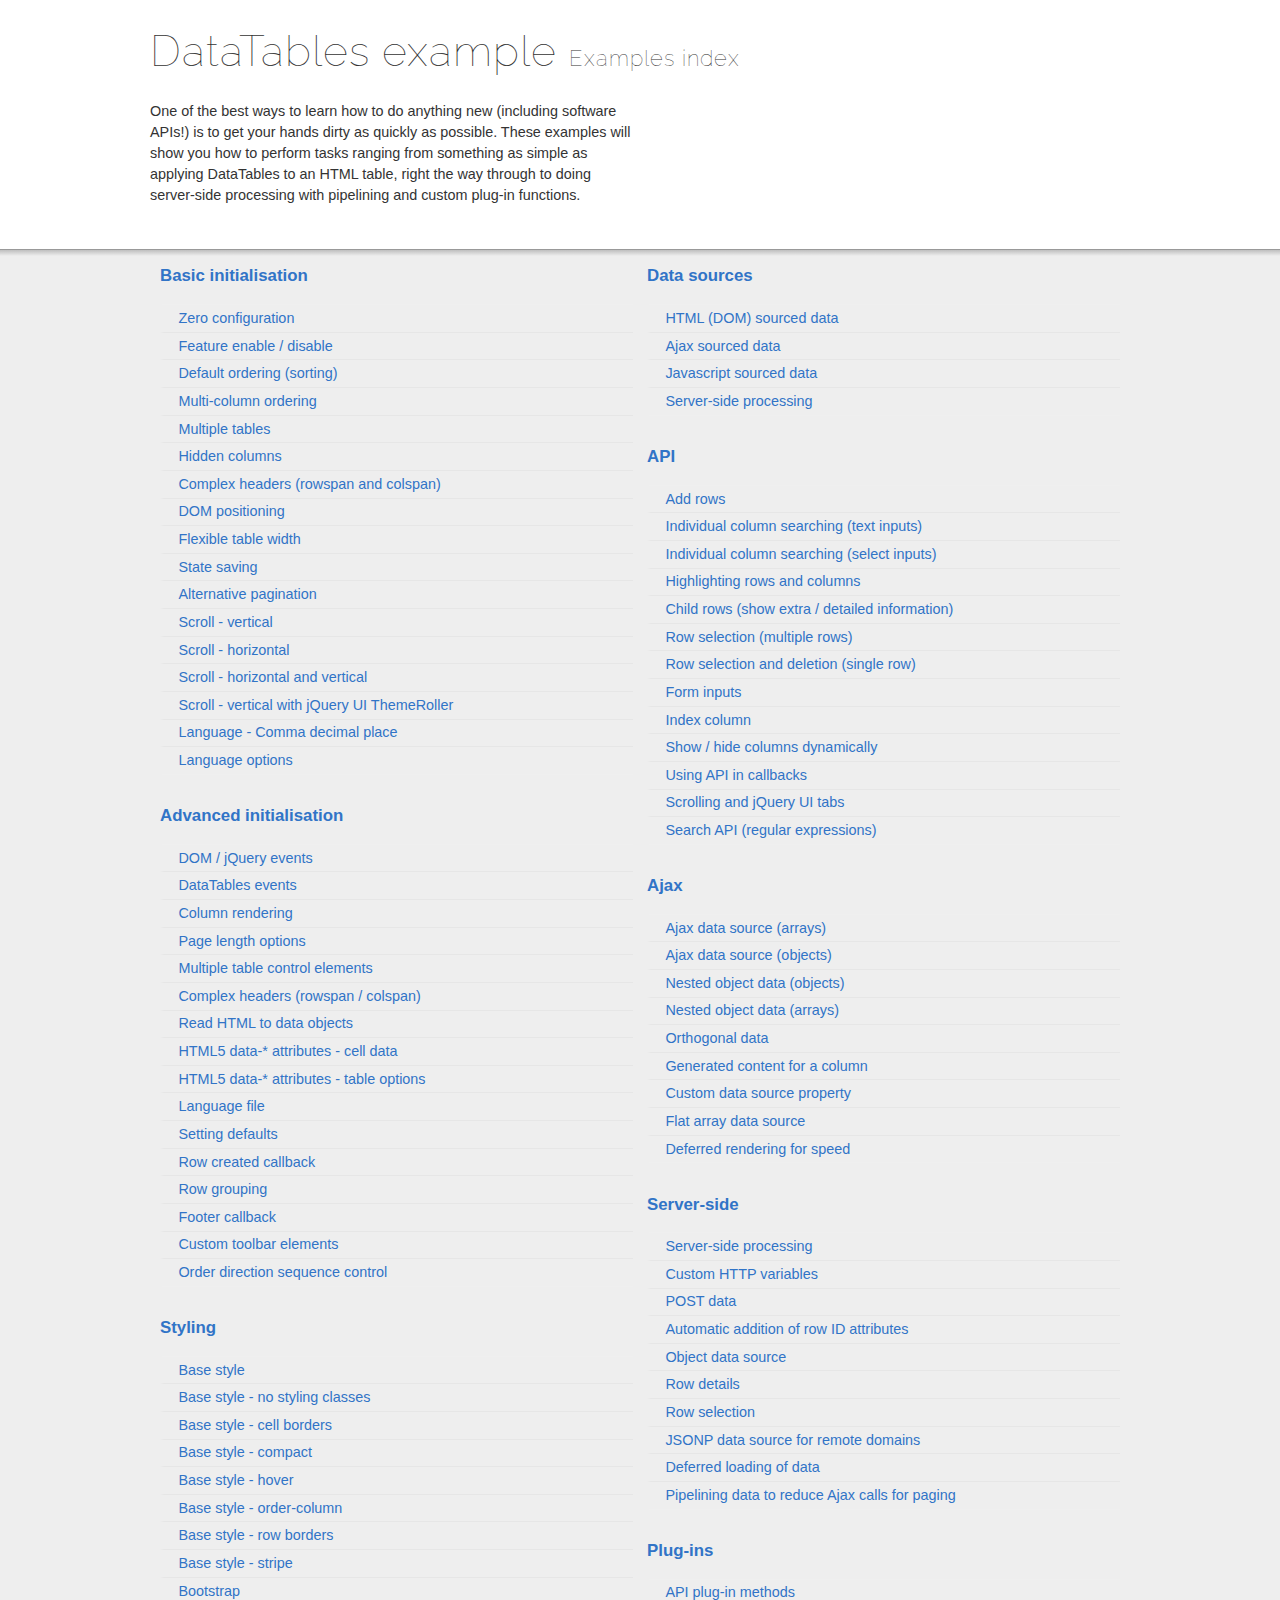
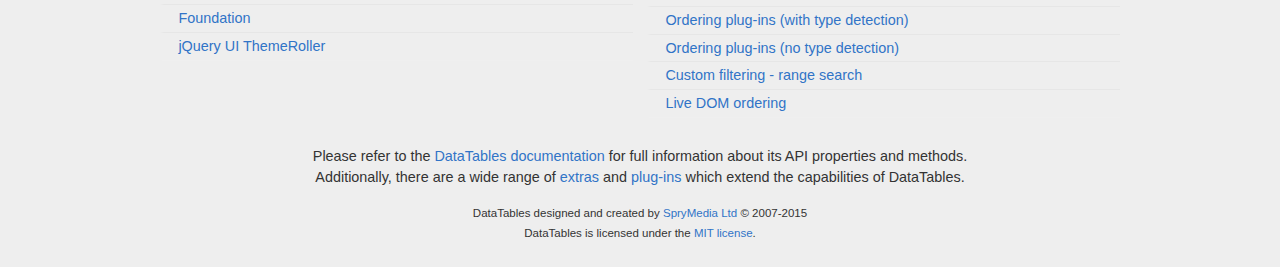
<file: Code/Website/SaaS_Integration_Library/static/DataTables-1.10.5/examples/index.html>
<!DOCTYPE html>
<html>
<head>
	<meta charset="utf-8">
	<link rel="shortcut icon" type="image/ico" href="http://www.datatables.net/favicon.ico">
	<meta name="viewport" content="initial-scale=1.0, maximum-scale=2.0">
	<link rel="stylesheet" type="text/css" href="./resources/syntax/shCore.css">
	<link rel="stylesheet" type="text/css" href="./resources/demo.css">
	<script type="text/javascript" language="javascript" src="../media/js/jquery.js"></script>
	<script type="text/javascript" language="javascript" src="./resources/syntax/shCore.js"></script>
	<script type="text/javascript" language="javascript" src="./resources/demo.js"></script>

	<title>DataTables examples - Examples index</title>
</head>

<body class="dt-example">
	<div class="container">
		<section>
			<h1>DataTables example <span>Examples index</span></h1>

			<div class="info">
				<p>One of the best ways to learn how to do anything new (including software APIs!) is to get your hands dirty as quickly as possible. These examples will show you
				how to perform tasks ranging from something as simple as applying DataTables to an HTML table, right the way through to doing server-side processing with
				pipelining and custom plug-in functions.</p>
			</div>
		</section>
	</div>

	<section>
		<div class="footer">
			<div class="gradient"></div>

			<div class="liner">
				<div class="toc">
					<div class="toc-group">
						<h3><a href="./basic_init/index.html">Basic initialisation</a></h3>
						<ul class="toc">
							<li><a href="./basic_init/zero_configuration.html">Zero configuration</a></li>
							<li><a href="./basic_init/filter_only.html">Feature enable / disable</a></li>
							<li><a href="./basic_init/table_sorting.html">Default ordering (sorting)</a></li>
							<li><a href="./basic_init/multi_col_sort.html">Multi-column ordering</a></li>
							<li><a href="./basic_init/multiple_tables.html">Multiple tables</a></li>
							<li><a href="./basic_init/hidden_columns.html">Hidden columns</a></li>
							<li><a href="./basic_init/complex_header.html">Complex headers (rowspan and colspan)</a></li>
							<li><a href="./basic_init/dom.html">DOM positioning</a></li>
							<li><a href="./basic_init/flexible_width.html">Flexible table width</a></li>
							<li><a href="./basic_init/state_save.html">State saving</a></li>
							<li><a href="./basic_init/alt_pagination.html">Alternative pagination</a></li>
							<li><a href="./basic_init/scroll_y.html">Scroll - vertical</a></li>
							<li><a href="./basic_init/scroll_x.html">Scroll - horizontal</a></li>
							<li><a href="./basic_init/scroll_xy.html">Scroll - horizontal and vertical</a></li>
							<li><a href="./basic_init/scroll_y_theme.html">Scroll - vertical with jQuery UI ThemeRoller</a></li>
							<li><a href="./basic_init/comma-decimal.html">Language - Comma decimal place</a></li>
							<li><a href="./basic_init/language.html">Language options</a></li>
						</ul>
					</div>

					<div class="toc-group">
						<h3><a href="./advanced_init/index.html">Advanced initialisation</a></h3>
						<ul class="toc">
							<li><a href="./advanced_init/events_live.html">DOM / jQuery events</a></li>
							<li><a href="./advanced_init/dt_events.html">DataTables events</a></li>
							<li><a href="./advanced_init/column_render.html">Column rendering</a></li>
							<li><a href="./advanced_init/length_menu.html">Page length options</a></li>
							<li><a href="./advanced_init/dom_multiple_elements.html">Multiple table control elements</a></li>
							<li><a href="./advanced_init/complex_header.html">Complex headers (rowspan / colspan)</a></li>
							<li><a href="./advanced_init/object_dom_read.html">Read HTML to data objects</a></li>
							<li><a href="./advanced_init/html5-data-attributes.html">HTML5 data-* attributes - cell data</a></li>
							<li><a href="./advanced_init/html5-data-options.html">HTML5 data-* attributes - table options</a></li>
							<li><a href="./advanced_init/language_file.html">Language file</a></li>
							<li><a href="./advanced_init/defaults.html">Setting defaults</a></li>
							<li><a href="./advanced_init/row_callback.html">Row created callback</a></li>
							<li><a href="./advanced_init/row_grouping.html">Row grouping</a></li>
							<li><a href="./advanced_init/footer_callback.html">Footer callback</a></li>
							<li><a href="./advanced_init/dom_toolbar.html">Custom toolbar elements</a></li>
							<li><a href="./advanced_init/sort_direction_control.html">Order direction sequence control</a></li>
						</ul>
					</div>

					<div class="toc-group">
						<h3><a href="./styling/index.html">Styling</a></h3>
						<ul class="toc">
							<li><a href="./styling/display.html">Base style</a></li>
							<li><a href="./styling/no-classes.html">Base style - no styling classes</a></li>
							<li><a href="./styling/cell-border.html">Base style - cell borders</a></li>
							<li><a href="./styling/compact.html">Base style - compact</a></li>
							<li><a href="./styling/hover.html">Base style - hover</a></li>
							<li><a href="./styling/order-column.html">Base style - order-column</a></li>
							<li><a href="./styling/row-border.html">Base style - row borders</a></li>
							<li><a href="./styling/stripe.html">Base style - stripe</a></li>
							<li><a href="./styling/bootstrap.html">Bootstrap</a></li>
							<li><a href="./styling/foundation.html">Foundation</a></li>
							<li><a href="./styling/jqueryUI.html">jQuery UI ThemeRoller</a></li>
						</ul>
					</div>

					<div class="toc-group">
						<h3><a href="./data_sources/index.html">Data sources</a></h3>
						<ul class="toc">
							<li><a href="./data_sources/dom.html">HTML (DOM) sourced data</a></li>
							<li><a href="./data_sources/ajax.html">Ajax sourced data</a></li>
							<li><a href="./data_sources/js_array.html">Javascript sourced data</a></li>
							<li><a href="./data_sources/server_side.html">Server-side processing</a></li>
						</ul>
					</div>

					<div class="toc-group">
						<h3><a href="./api/index.html">API</a></h3>
						<ul class="toc">
							<li><a href="./api/add_row.html">Add rows</a></li>
							<li><a href="./api/multi_filter.html">Individual column searching (text inputs)</a></li>
							<li><a href="./api/multi_filter_select.html">Individual column searching (select inputs)</a></li>
							<li><a href="./api/highlight.html">Highlighting rows and columns</a></li>
							<li><a href="./api/row_details.html">Child rows (show extra / detailed information)</a></li>
							<li><a href="./api/select_row.html">Row selection (multiple rows)</a></li>
							<li><a href="./api/select_single_row.html">Row selection and deletion (single row)</a></li>
							<li><a href="./api/form.html">Form inputs</a></li>
							<li><a href="./api/counter_columns.html">Index column</a></li>
							<li><a href="./api/show_hide.html">Show / hide columns dynamically</a></li>
							<li><a href="./api/api_in_init.html">Using API in callbacks</a></li>
							<li><a href="./api/tabs_and_scrolling.html">Scrolling and jQuery UI tabs</a></li>
							<li><a href="./api/regex.html">Search API (regular expressions)</a></li>
						</ul>
					</div>

					<div class="toc-group">
						<h3><a href="./ajax/index.html">Ajax</a></h3>
						<ul class="toc">
							<li><a href="./ajax/simple.html">Ajax data source (arrays)</a></li>
							<li><a href="./ajax/objects.html">Ajax data source (objects)</a></li>
							<li><a href="./ajax/deep.html">Nested object data (objects)</a></li>
							<li><a href="./ajax/objects_subarrays.html">Nested object data (arrays)</a></li>
							<li><a href="./ajax/orthogonal-data.html">Orthogonal data</a></li>
							<li><a href="./ajax/null_data_source.html">Generated content for a column</a></li>
							<li><a href="./ajax/custom_data_property.html">Custom data source property</a></li>
							<li><a href="./ajax/custom_data_flat.html">Flat array data source</a></li>
							<li><a href="./ajax/defer_render.html">Deferred rendering for speed</a></li>
						</ul>
					</div>

					<div class="toc-group">
						<h3><a href="./server_side/index.html">Server-side</a></h3>
						<ul class="toc">
							<li><a href="./server_side/simple.html">Server-side processing</a></li>
							<li><a href="./server_side/custom_vars.html">Custom HTTP variables</a></li>
							<li><a href="./server_side/post.html">POST data</a></li>
							<li><a href="./server_side/ids.html">Automatic addition of row ID attributes</a></li>
							<li><a href="./server_side/object_data.html">Object data source</a></li>
							<li><a href="./server_side/row_details.html">Row details</a></li>
							<li><a href="./server_side/select_rows.html">Row selection</a></li>
							<li><a href="./server_side/jsonp.html">JSONP data source for remote domains</a></li>
							<li><a href="./server_side/defer_loading.html">Deferred loading of data</a></li>
							<li><a href="./server_side/pipeline.html">Pipelining data to reduce Ajax calls for paging</a></li>
						</ul>
					</div>

					<div class="toc-group">
						<h3><a href="./plug-ins/index.html">Plug-ins</a></h3>
						<ul class="toc">
							<li><a href="./plug-ins/api.html">API plug-in methods</a></li>
							<li><a href="./plug-ins/sorting_auto.html">Ordering plug-ins (with type detection)</a></li>
							<li><a href="./plug-ins/sorting_manual.html">Ordering plug-ins (no type detection)</a></li>
							<li><a href="./plug-ins/range_filtering.html">Custom filtering - range search</a></li>
							<li><a href="./plug-ins/dom_sort.html">Live DOM ordering</a></li>
						</ul>
					</div>
				</div>

				<div class="epilogue">
					<p>Please refer to the <a href="http://www.datatables.net">DataTables documentation</a> for full information about its API properties and methods.<br>
					Additionally, there are a wide range of <a href="http://www.datatables.net/extras">extras</a> and <a href="http://www.datatables.net/plug-ins">plug-ins</a>
					which extend the capabilities of DataTables.</p>

					<p class="copyright">DataTables designed and created by <a href="http://www.sprymedia.co.uk">SpryMedia Ltd</a> &#169; 2007-2015<br>
					DataTables is licensed under the <a href="http://www.datatables.net/mit">MIT license</a>.</p>
				</div>
			</div>
		</div>
	</section>
</body>
</html>
</file>
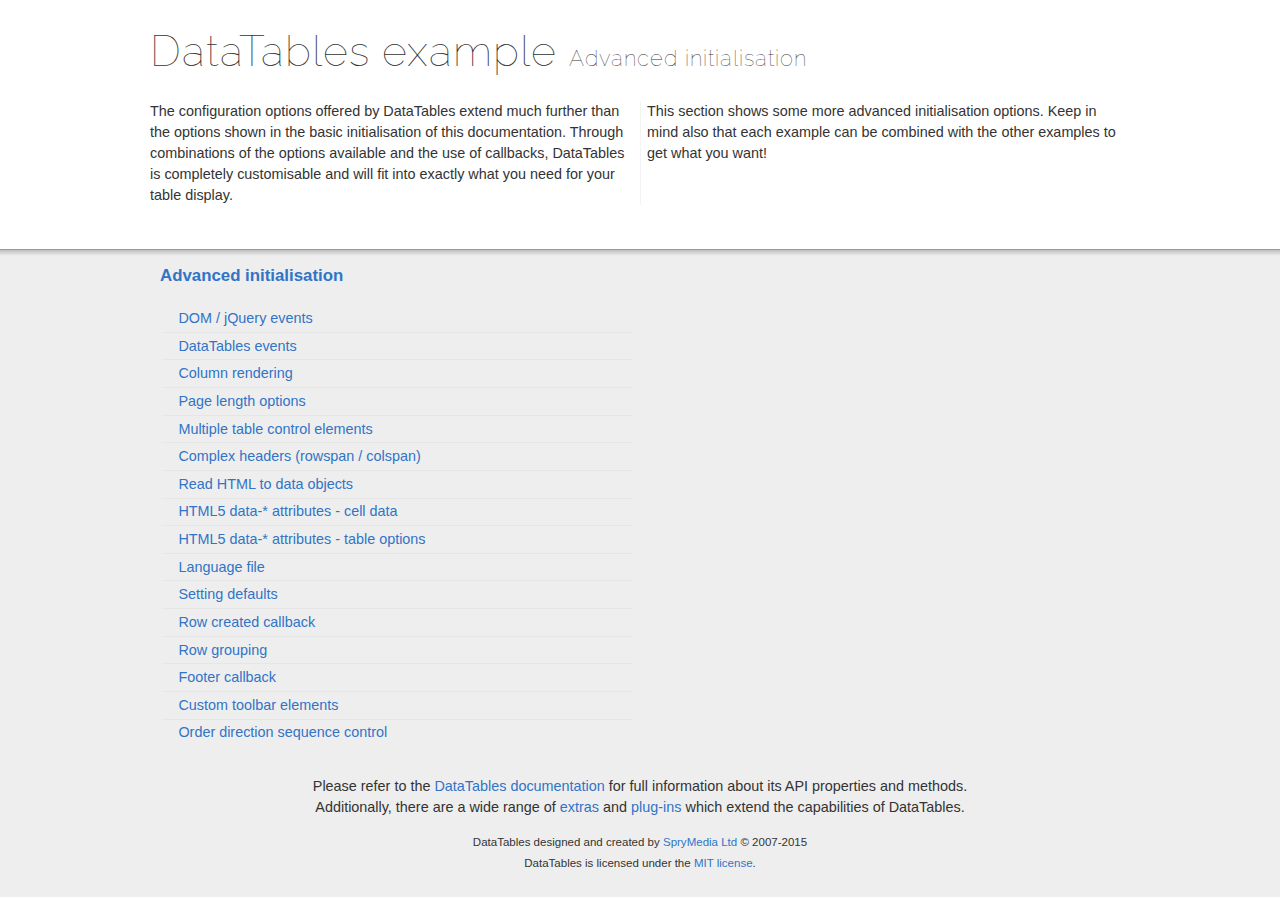
<file: Code/Website/SaaS_Integration_Library/static/DataTables-1.10.5/examples/advanced_init/index.html>
<!DOCTYPE html>
<html>
<head>
	<meta charset="utf-8">
	<link rel="shortcut icon" type="image/ico" href="http://www.datatables.net/favicon.ico">
	<meta name="viewport" content="initial-scale=1.0, maximum-scale=2.0">
	<link rel="stylesheet" type="text/css" href="../resources/syntax/shCore.css">
	<link rel="stylesheet" type="text/css" href="../resources/demo.css">
	<script type="text/javascript" language="javascript" src="../../media/js/jquery.js"></script>
	<script type="text/javascript" language="javascript" src="../resources/syntax/shCore.js"></script>
	<script type="text/javascript" language="javascript" src="../resources/demo.js"></script>

	<title>DataTables examples - Advanced initialisation</title>
</head>

<body class="dt-example">
	<div class="container">
		<section>
			<h1>DataTables example <span>Advanced initialisation</span></h1>

			<div class="info">
				<p>The configuration options offered by DataTables extend much further than the options shown in the basic initialisation of this documentation. Through
				combinations of the options available and the use of callbacks, DataTables is completely customisable and will fit into exactly what you need for your table
				display.</p>

				<p>This section shows some more advanced initialisation options. Keep in mind also that each example can be combined with the other examples to get what you
				want!</p>
			</div>
		</section>
	</div>

	<section>
		<div class="footer">
			<div class="gradient"></div>

			<div class="liner">
				<div class="toc">
					<div class="toc-group">
						<h3><a href="./index.html">Advanced initialisation</a></h3>
						<ul class="toc">
							<li><a href="./events_live.html">DOM / jQuery events</a></li>
							<li><a href="./dt_events.html">DataTables events</a></li>
							<li><a href="./column_render.html">Column rendering</a></li>
							<li><a href="./length_menu.html">Page length options</a></li>
							<li><a href="./dom_multiple_elements.html">Multiple table control elements</a></li>
							<li><a href="./complex_header.html">Complex headers (rowspan / colspan)</a></li>
							<li><a href="./object_dom_read.html">Read HTML to data objects</a></li>
							<li><a href="./html5-data-attributes.html">HTML5 data-* attributes - cell data</a></li>
							<li><a href="./html5-data-options.html">HTML5 data-* attributes - table options</a></li>
							<li><a href="./language_file.html">Language file</a></li>
							<li><a href="./defaults.html">Setting defaults</a></li>
							<li><a href="./row_callback.html">Row created callback</a></li>
							<li><a href="./row_grouping.html">Row grouping</a></li>
							<li><a href="./footer_callback.html">Footer callback</a></li>
							<li><a href="./dom_toolbar.html">Custom toolbar elements</a></li>
							<li><a href="./sort_direction_control.html">Order direction sequence control</a></li>
						</ul>
					</div>
				</div>

				<div class="epilogue">
					<p>Please refer to the <a href="http://www.datatables.net">DataTables documentation</a> for full information about its API properties and methods.<br>
					Additionally, there are a wide range of <a href="http://www.datatables.net/extras">extras</a> and <a href="http://www.datatables.net/plug-ins">plug-ins</a>
					which extend the capabilities of DataTables.</p>

					<p class="copyright">DataTables designed and created by <a href="http://www.sprymedia.co.uk">SpryMedia Ltd</a> &#169; 2007-2015<br>
					DataTables is licensed under the <a href="http://www.datatables.net/mit">MIT license</a>.</p>
				</div>
			</div>
		</div>
	</section>
</body>
</html>
</file>
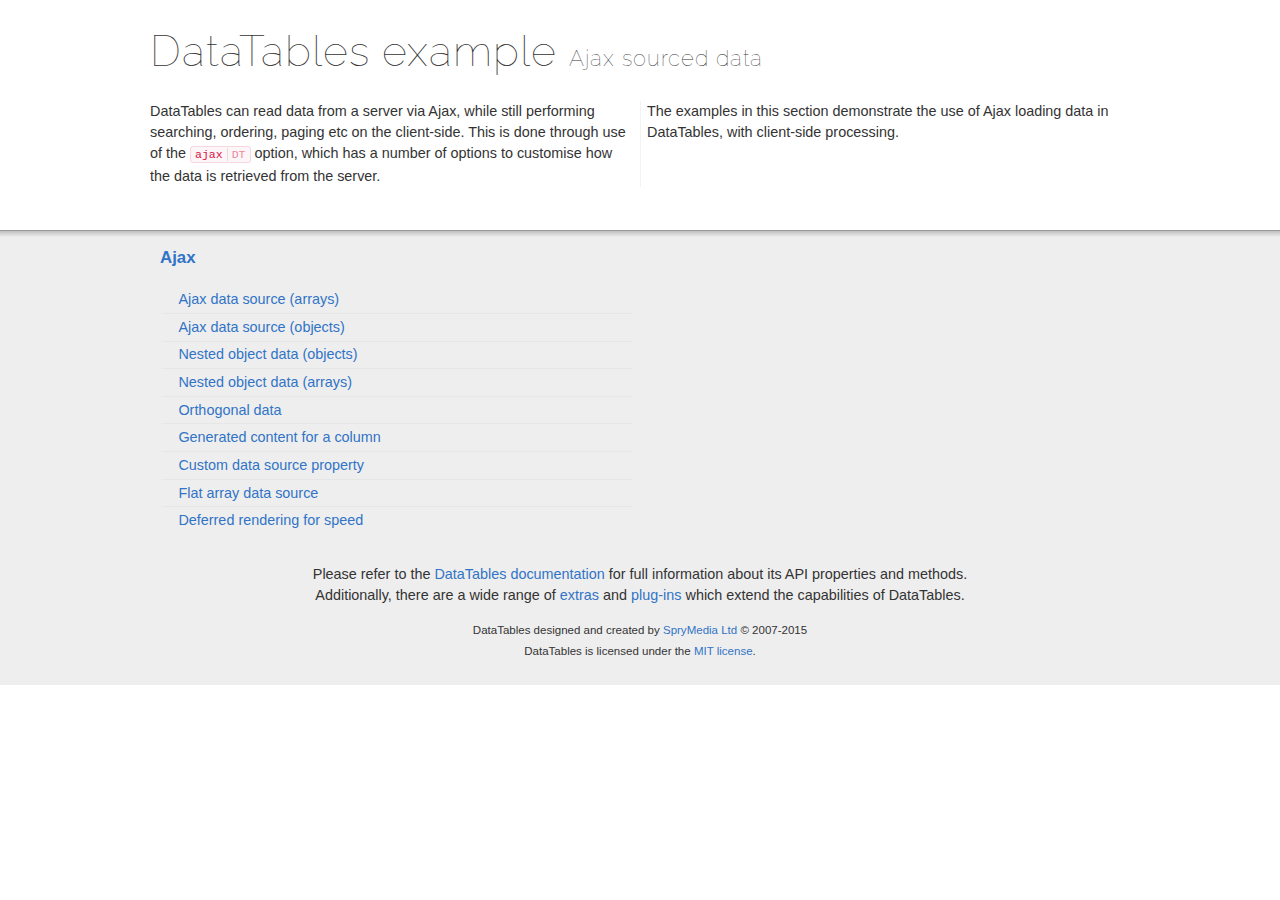
<file: Code/Website/SaaS_Integration_Library/static/DataTables-1.10.5/examples/ajax/index.html>
<!DOCTYPE html>
<html>
<head>
	<meta charset="utf-8">
	<link rel="shortcut icon" type="image/ico" href="http://www.datatables.net/favicon.ico">
	<meta name="viewport" content="initial-scale=1.0, maximum-scale=2.0">
	<link rel="stylesheet" type="text/css" href="../resources/syntax/shCore.css">
	<link rel="stylesheet" type="text/css" href="../resources/demo.css">
	<script type="text/javascript" language="javascript" src="../../media/js/jquery.js"></script>
	<script type="text/javascript" language="javascript" src="../resources/syntax/shCore.js"></script>
	<script type="text/javascript" language="javascript" src="../resources/demo.js"></script>

	<title>DataTables examples - Ajax sourced data</title>
</head>

<body class="dt-example">
	<div class="container">
		<section>
			<h1>DataTables example <span>Ajax sourced data</span></h1>

			<div class="info">
				<p>DataTables can read data from a server via Ajax, while still performing searching, ordering, paging etc on the client-side. This is done through use of the
				<a href="//datatables.net/reference/option/ajax"><code class="option" title="DataTables initialisation option">ajax<span>DT</span></code></a> option, which has a
				number of options to customise how the data is retrieved from the server.</p>

				<p>The examples in this section demonstrate the use of Ajax loading data in DataTables, with client-side processing.</p>
			</div>
		</section>
	</div>

	<section>
		<div class="footer">
			<div class="gradient"></div>

			<div class="liner">
				<div class="toc">
					<div class="toc-group">
						<h3><a href="./index.html">Ajax</a></h3>
						<ul class="toc">
							<li><a href="./simple.html">Ajax data source (arrays)</a></li>
							<li><a href="./objects.html">Ajax data source (objects)</a></li>
							<li><a href="./deep.html">Nested object data (objects)</a></li>
							<li><a href="./objects_subarrays.html">Nested object data (arrays)</a></li>
							<li><a href="./orthogonal-data.html">Orthogonal data</a></li>
							<li><a href="./null_data_source.html">Generated content for a column</a></li>
							<li><a href="./custom_data_property.html">Custom data source property</a></li>
							<li><a href="./custom_data_flat.html">Flat array data source</a></li>
							<li><a href="./defer_render.html">Deferred rendering for speed</a></li>
						</ul>
					</div>
				</div>

				<div class="epilogue">
					<p>Please refer to the <a href="http://www.datatables.net">DataTables documentation</a> for full information about its API properties and methods.<br>
					Additionally, there are a wide range of <a href="http://www.datatables.net/extras">extras</a> and <a href="http://www.datatables.net/plug-ins">plug-ins</a>
					which extend the capabilities of DataTables.</p>

					<p class="copyright">DataTables designed and created by <a href="http://www.sprymedia.co.uk">SpryMedia Ltd</a> &#169; 2007-2015<br>
					DataTables is licensed under the <a href="http://www.datatables.net/mit">MIT license</a>.</p>
				</div>
			</div>
		</div>
	</section>
</body>
</html>
</file>
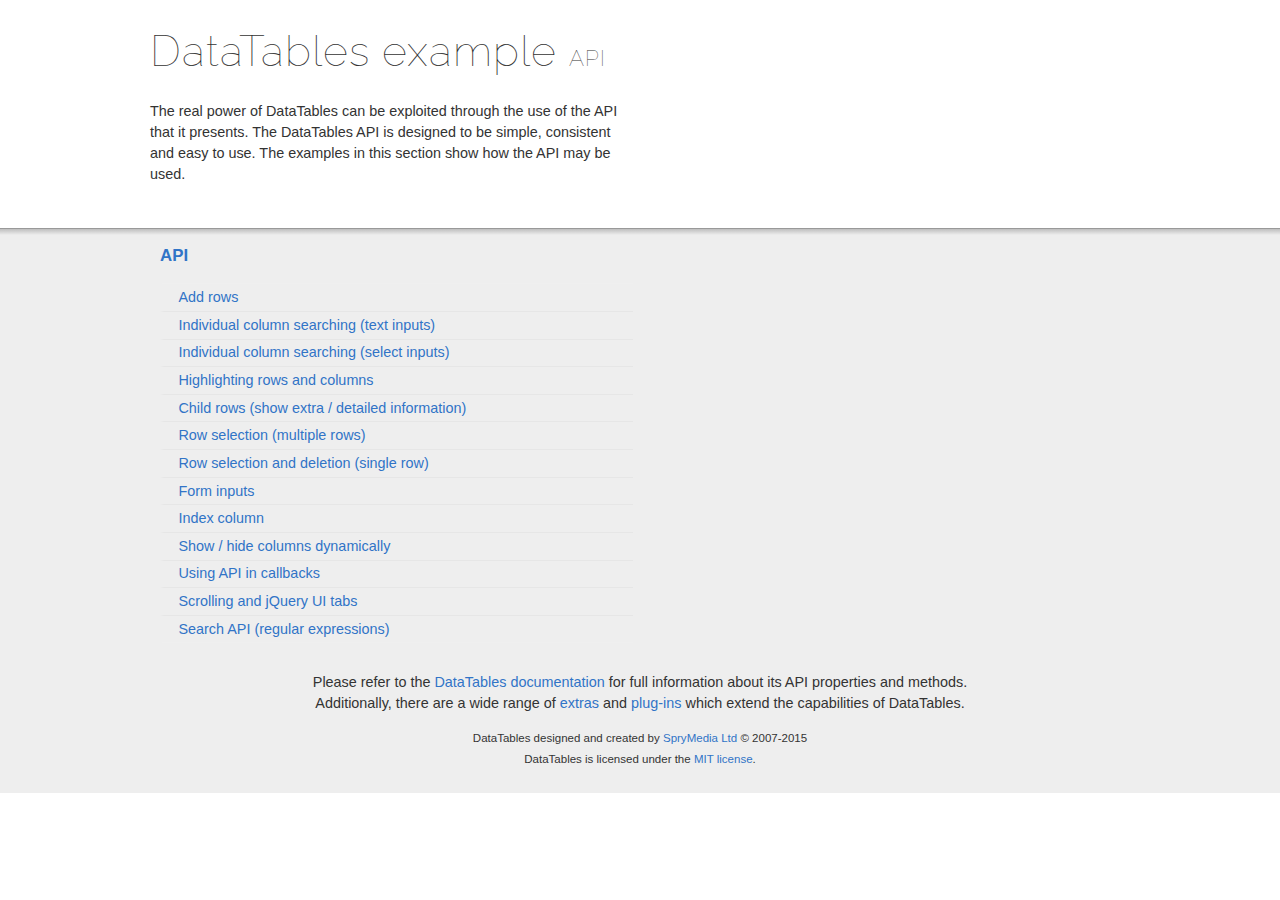
<file: Code/Website/SaaS_Integration_Library/static/DataTables-1.10.5/examples/api/index.html>
<!DOCTYPE html>
<html>
<head>
	<meta charset="utf-8">
	<link rel="shortcut icon" type="image/ico" href="http://www.datatables.net/favicon.ico">
	<meta name="viewport" content="initial-scale=1.0, maximum-scale=2.0">
	<link rel="stylesheet" type="text/css" href="../resources/syntax/shCore.css">
	<link rel="stylesheet" type="text/css" href="../resources/demo.css">
	<script type="text/javascript" language="javascript" src="../../media/js/jquery.js"></script>
	<script type="text/javascript" language="javascript" src="../resources/syntax/shCore.js"></script>
	<script type="text/javascript" language="javascript" src="../resources/demo.js"></script>

	<title>DataTables examples - API</title>
</head>

<body class="dt-example">
	<div class="container">
		<section>
			<h1>DataTables example <span>API</span></h1>

			<div class="info">
				<p>The real power of DataTables can be exploited through the use of the API that it presents. The DataTables API is designed to be simple, consistent and easy to
				use. The examples in this section show how the API may be used.</p>
			</div>
		</section>
	</div>

	<section>
		<div class="footer">
			<div class="gradient"></div>

			<div class="liner">
				<div class="toc">
					<div class="toc-group">
						<h3><a href="./index.html">API</a></h3>
						<ul class="toc">
							<li><a href="./add_row.html">Add rows</a></li>
							<li><a href="./multi_filter.html">Individual column searching (text inputs)</a></li>
							<li><a href="./multi_filter_select.html">Individual column searching (select inputs)</a></li>
							<li><a href="./highlight.html">Highlighting rows and columns</a></li>
							<li><a href="./row_details.html">Child rows (show extra / detailed information)</a></li>
							<li><a href="./select_row.html">Row selection (multiple rows)</a></li>
							<li><a href="./select_single_row.html">Row selection and deletion (single row)</a></li>
							<li><a href="./form.html">Form inputs</a></li>
							<li><a href="./counter_columns.html">Index column</a></li>
							<li><a href="./show_hide.html">Show / hide columns dynamically</a></li>
							<li><a href="./api_in_init.html">Using API in callbacks</a></li>
							<li><a href="./tabs_and_scrolling.html">Scrolling and jQuery UI tabs</a></li>
							<li><a href="./regex.html">Search API (regular expressions)</a></li>
						</ul>
					</div>
				</div>

				<div class="epilogue">
					<p>Please refer to the <a href="http://www.datatables.net">DataTables documentation</a> for full information about its API properties and methods.<br>
					Additionally, there are a wide range of <a href="http://www.datatables.net/extras">extras</a> and <a href="http://www.datatables.net/plug-ins">plug-ins</a>
					which extend the capabilities of DataTables.</p>

					<p class="copyright">DataTables designed and created by <a href="http://www.sprymedia.co.uk">SpryMedia Ltd</a> &#169; 2007-2015<br>
					DataTables is licensed under the <a href="http://www.datatables.net/mit">MIT license</a>.</p>
				</div>
			</div>
		</div>
	</section>
</body>
</html>
</file>
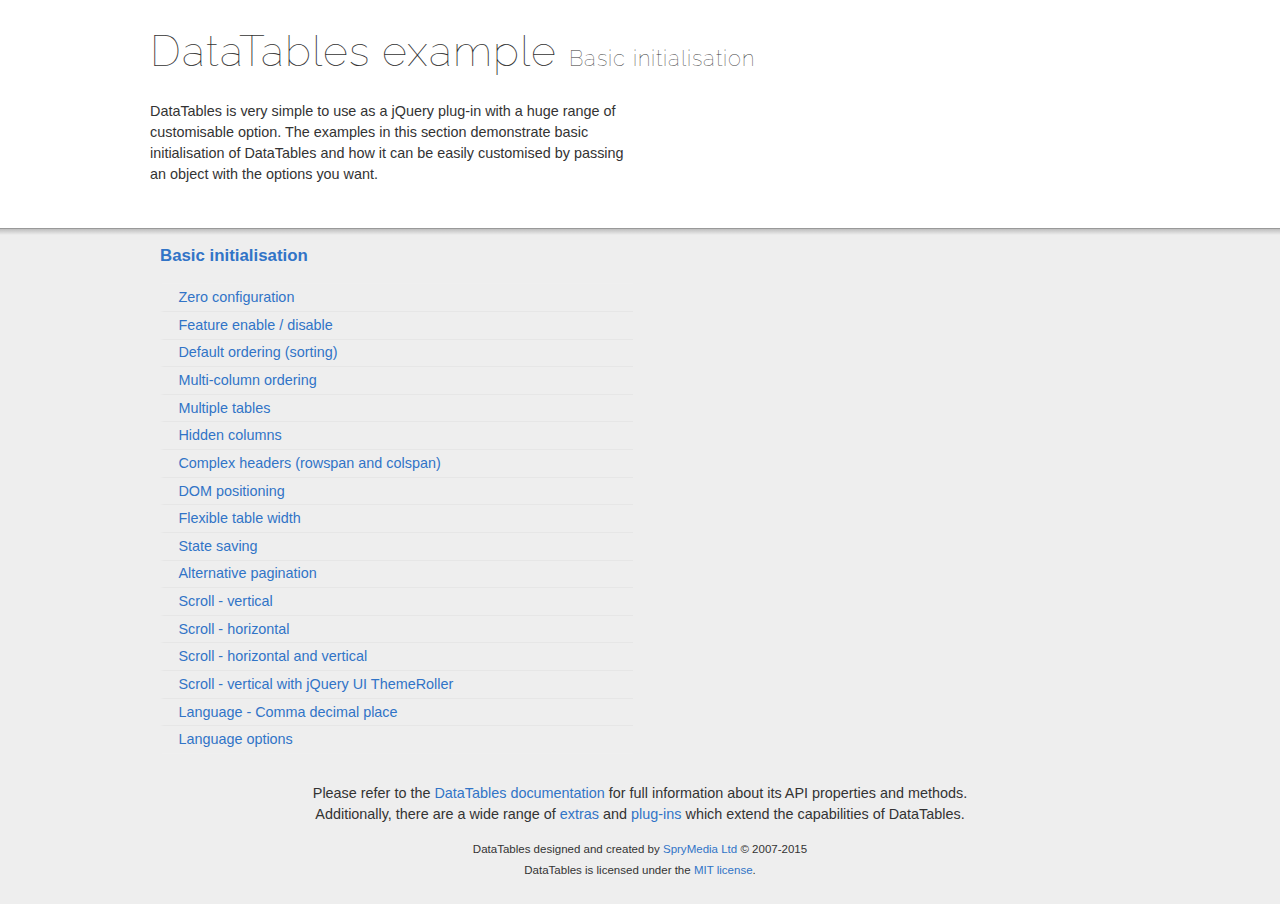
<file: Code/Website/SaaS_Integration_Library/static/DataTables-1.10.5/examples/basic_init/index.html>
<!DOCTYPE html>
<html>
<head>
	<meta charset="utf-8">
	<link rel="shortcut icon" type="image/ico" href="http://www.datatables.net/favicon.ico">
	<meta name="viewport" content="initial-scale=1.0, maximum-scale=2.0">
	<link rel="stylesheet" type="text/css" href="../resources/syntax/shCore.css">
	<link rel="stylesheet" type="text/css" href="../resources/demo.css">
	<script type="text/javascript" language="javascript" src="../../media/js/jquery.js"></script>
	<script type="text/javascript" language="javascript" src="../resources/syntax/shCore.js"></script>
	<script type="text/javascript" language="javascript" src="../resources/demo.js"></script>

	<title>DataTables examples - Basic initialisation</title>
</head>

<body class="dt-example">
	<div class="container">
		<section>
			<h1>DataTables example <span>Basic initialisation</span></h1>

			<div class="info">
				<p>DataTables is very simple to use as a jQuery plug-in with a huge range of customisable option. The examples in this section demonstrate basic initialisation of
				DataTables and how it can be easily customised by passing an object with the options you want.</p>
			</div>
		</section>
	</div>

	<section>
		<div class="footer">
			<div class="gradient"></div>

			<div class="liner">
				<div class="toc">
					<div class="toc-group">
						<h3><a href="./index.html">Basic initialisation</a></h3>
						<ul class="toc">
							<li><a href="./zero_configuration.html">Zero configuration</a></li>
							<li><a href="./filter_only.html">Feature enable / disable</a></li>
							<li><a href="./table_sorting.html">Default ordering (sorting)</a></li>
							<li><a href="./multi_col_sort.html">Multi-column ordering</a></li>
							<li><a href="./multiple_tables.html">Multiple tables</a></li>
							<li><a href="./hidden_columns.html">Hidden columns</a></li>
							<li><a href="./complex_header.html">Complex headers (rowspan and colspan)</a></li>
							<li><a href="./dom.html">DOM positioning</a></li>
							<li><a href="./flexible_width.html">Flexible table width</a></li>
							<li><a href="./state_save.html">State saving</a></li>
							<li><a href="./alt_pagination.html">Alternative pagination</a></li>
							<li><a href="./scroll_y.html">Scroll - vertical</a></li>
							<li><a href="./scroll_x.html">Scroll - horizontal</a></li>
							<li><a href="./scroll_xy.html">Scroll - horizontal and vertical</a></li>
							<li><a href="./scroll_y_theme.html">Scroll - vertical with jQuery UI ThemeRoller</a></li>
							<li><a href="./comma-decimal.html">Language - Comma decimal place</a></li>
							<li><a href="./language.html">Language options</a></li>
						</ul>
					</div>
				</div>

				<div class="epilogue">
					<p>Please refer to the <a href="http://www.datatables.net">DataTables documentation</a> for full information about its API properties and methods.<br>
					Additionally, there are a wide range of <a href="http://www.datatables.net/extras">extras</a> and <a href="http://www.datatables.net/plug-ins">plug-ins</a>
					which extend the capabilities of DataTables.</p>

					<p class="copyright">DataTables designed and created by <a href="http://www.sprymedia.co.uk">SpryMedia Ltd</a> &#169; 2007-2015<br>
					DataTables is licensed under the <a href="http://www.datatables.net/mit">MIT license</a>.</p>
				</div>
			</div>
		</div>
	</section>
</body>
</html>
</file>
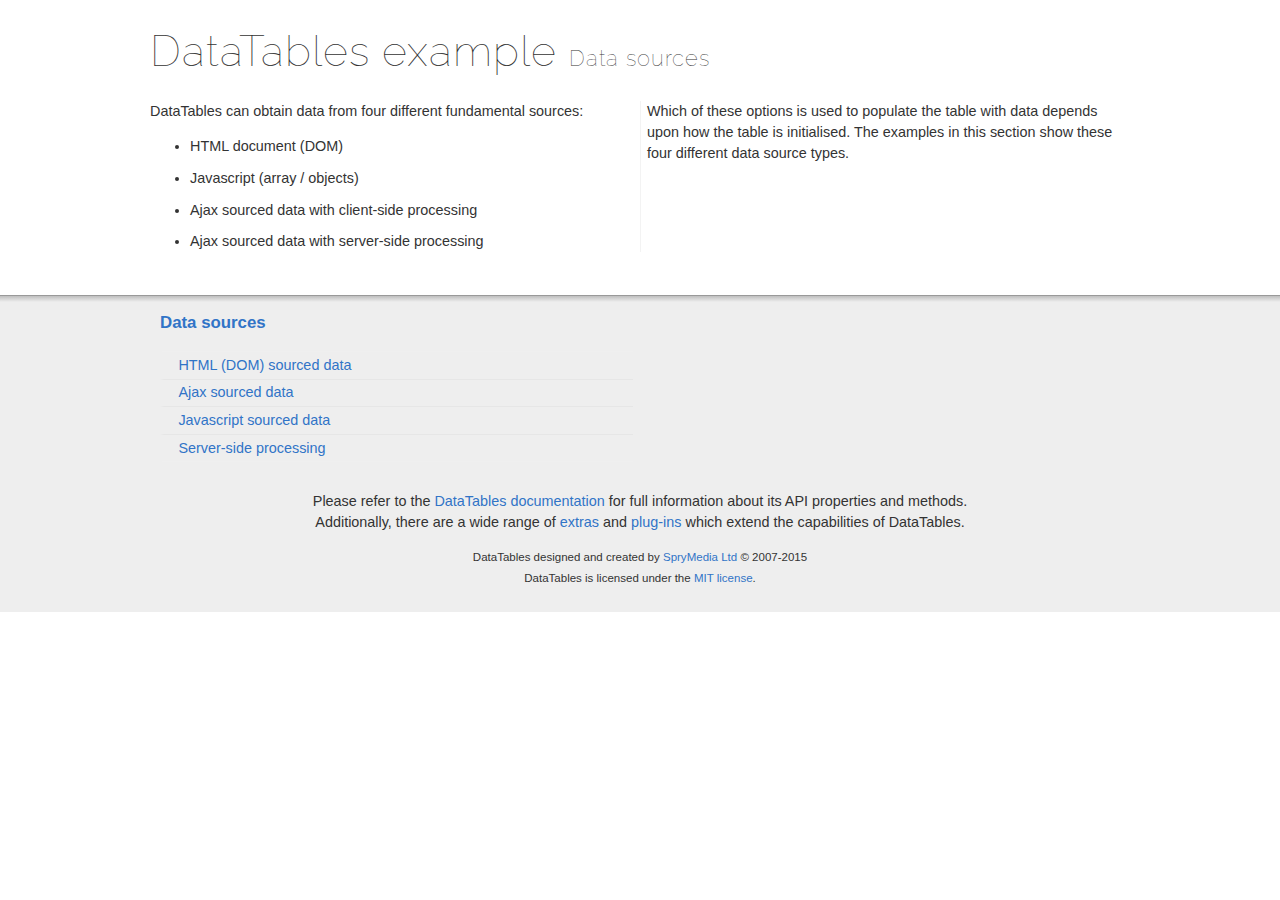
<file: Code/Website/SaaS_Integration_Library/static/DataTables-1.10.5/examples/data_sources/index.html>
<!DOCTYPE html>
<html>
<head>
	<meta charset="utf-8">
	<link rel="shortcut icon" type="image/ico" href="http://www.datatables.net/favicon.ico">
	<meta name="viewport" content="initial-scale=1.0, maximum-scale=2.0">
	<link rel="stylesheet" type="text/css" href="../resources/syntax/shCore.css">
	<link rel="stylesheet" type="text/css" href="../resources/demo.css">
	<script type="text/javascript" language="javascript" src="../../media/js/jquery.js"></script>
	<script type="text/javascript" language="javascript" src="../resources/syntax/shCore.js"></script>
	<script type="text/javascript" language="javascript" src="../resources/demo.js"></script>

	<title>DataTables examples - Data sources</title>
</head>

<body class="dt-example">
	<div class="container">
		<section>
			<h1>DataTables example <span>Data sources</span></h1>

			<div class="info">
				<p>DataTables can obtain data from four different fundamental sources:</p>

				<ul class="markdown">
					<li>HTML document (DOM)</li>
					<li>Javascript (array / objects)</li>
					<li>Ajax sourced data with client-side processing</li>
					<li>Ajax sourced data with server-side processing</li>
				</ul>

				<p>Which of these options is used to populate the table with data depends upon how the table is initialised. The examples in this section show these four different
				data source types.</p>
			</div>
		</section>
	</div>

	<section>
		<div class="footer">
			<div class="gradient"></div>

			<div class="liner">
				<div class="toc">
					<div class="toc-group">
						<h3><a href="./index.html">Data sources</a></h3>
						<ul class="toc">
							<li><a href="./dom.html">HTML (DOM) sourced data</a></li>
							<li><a href="./ajax.html">Ajax sourced data</a></li>
							<li><a href="./js_array.html">Javascript sourced data</a></li>
							<li><a href="./server_side.html">Server-side processing</a></li>
						</ul>
					</div>
				</div>

				<div class="epilogue">
					<p>Please refer to the <a href="http://www.datatables.net">DataTables documentation</a> for full information about its API properties and methods.<br>
					Additionally, there are a wide range of <a href="http://www.datatables.net/extras">extras</a> and <a href="http://www.datatables.net/plug-ins">plug-ins</a>
					which extend the capabilities of DataTables.</p>

					<p class="copyright">DataTables designed and created by <a href="http://www.sprymedia.co.uk">SpryMedia Ltd</a> &#169; 2007-2015<br>
					DataTables is licensed under the <a href="http://www.datatables.net/mit">MIT license</a>.</p>
				</div>
			</div>
		</div>
	</section>
</body>
</html>
</file>
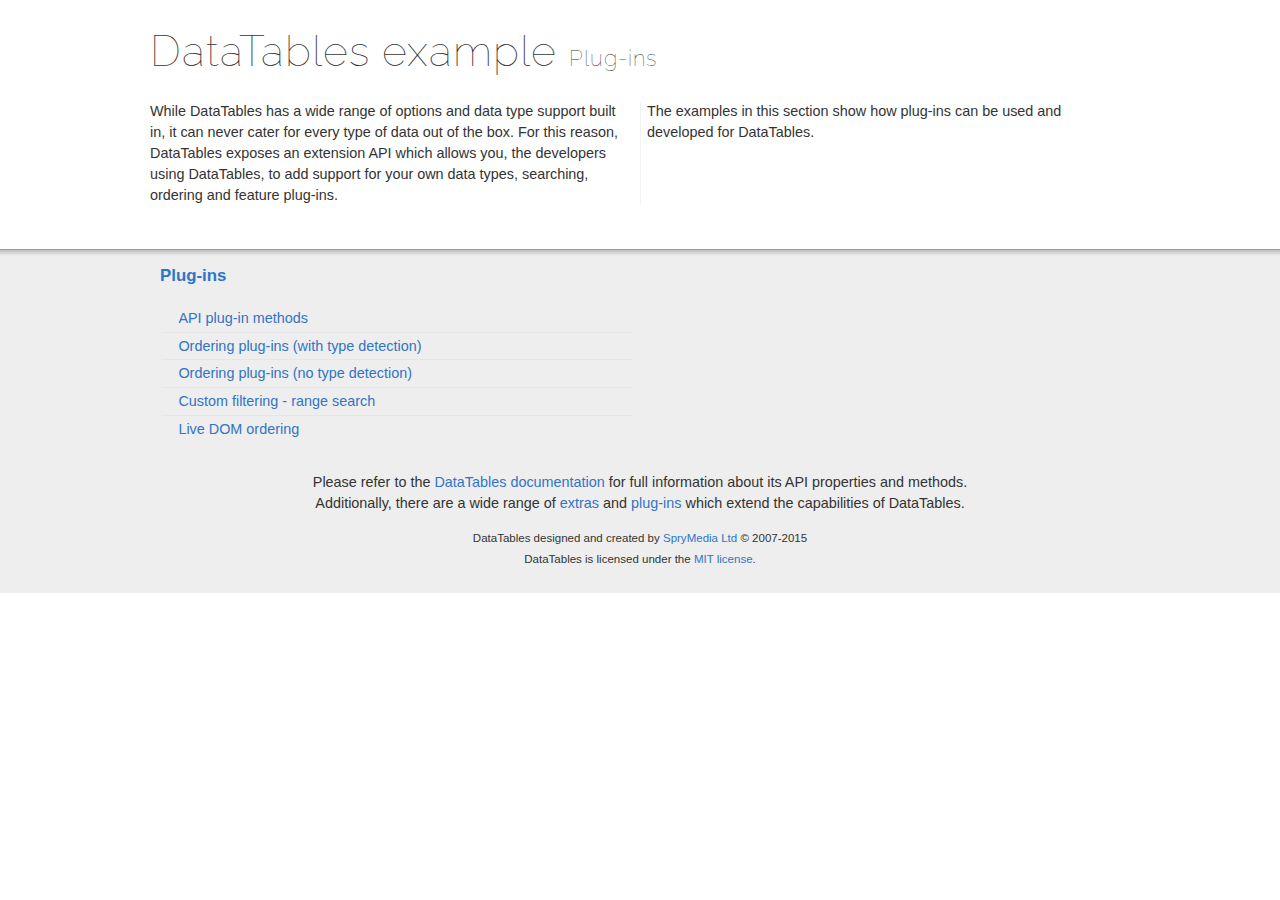
<file: Code/Website/SaaS_Integration_Library/static/DataTables-1.10.5/examples/plug-ins/index.html>
<!DOCTYPE html>
<html>
<head>
	<meta charset="utf-8">
	<link rel="shortcut icon" type="image/ico" href="http://www.datatables.net/favicon.ico">
	<meta name="viewport" content="initial-scale=1.0, maximum-scale=2.0">
	<link rel="stylesheet" type="text/css" href="../resources/syntax/shCore.css">
	<link rel="stylesheet" type="text/css" href="../resources/demo.css">
	<script type="text/javascript" language="javascript" src="../../media/js/jquery.js"></script>
	<script type="text/javascript" language="javascript" src="../resources/syntax/shCore.js"></script>
	<script type="text/javascript" language="javascript" src="../resources/demo.js"></script>

	<title>DataTables examples - Plug-ins</title>
</head>

<body class="dt-example">
	<div class="container">
		<section>
			<h1>DataTables example <span>Plug-ins</span></h1>

			<div class="info">
				<p>While DataTables has a wide range of options and data type support built in, it can never cater for every type of data out of the box. For this reason,
				DataTables exposes an extension API which allows you, the developers using DataTables, to add support for your own data types, searching, ordering and feature
				plug-ins.</p>

				<p>The examples in this section show how plug-ins can be used and developed for DataTables.</p>
			</div>
		</section>
	</div>

	<section>
		<div class="footer">
			<div class="gradient"></div>

			<div class="liner">
				<div class="toc">
					<div class="toc-group">
						<h3><a href="./index.html">Plug-ins</a></h3>
						<ul class="toc">
							<li><a href="./api.html">API plug-in methods</a></li>
							<li><a href="./sorting_auto.html">Ordering plug-ins (with type detection)</a></li>
							<li><a href="./sorting_manual.html">Ordering plug-ins (no type detection)</a></li>
							<li><a href="./range_filtering.html">Custom filtering - range search</a></li>
							<li><a href="./dom_sort.html">Live DOM ordering</a></li>
						</ul>
					</div>
				</div>

				<div class="epilogue">
					<p>Please refer to the <a href="http://www.datatables.net">DataTables documentation</a> for full information about its API properties and methods.<br>
					Additionally, there are a wide range of <a href="http://www.datatables.net/extras">extras</a> and <a href="http://www.datatables.net/plug-ins">plug-ins</a>
					which extend the capabilities of DataTables.</p>

					<p class="copyright">DataTables designed and created by <a href="http://www.sprymedia.co.uk">SpryMedia Ltd</a> &#169; 2007-2015<br>
					DataTables is licensed under the <a href="http://www.datatables.net/mit">MIT license</a>.</p>
				</div>
			</div>
		</div>
	</section>
</body>
</html>
</file>
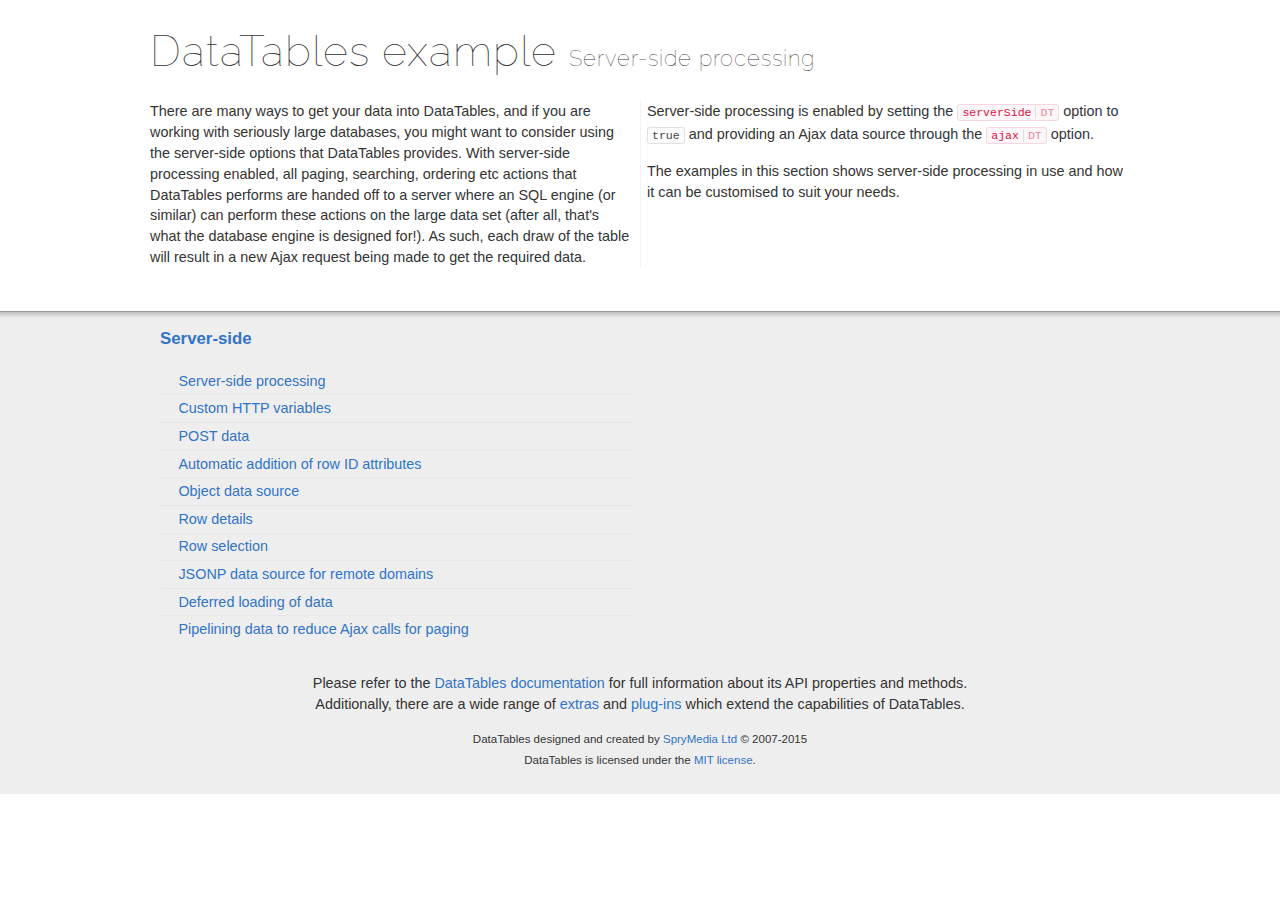
<file: Code/Website/SaaS_Integration_Library/static/DataTables-1.10.5/examples/server_side/index.html>
<!DOCTYPE html>
<html>
<head>
	<meta charset="utf-8">
	<link rel="shortcut icon" type="image/ico" href="http://www.datatables.net/favicon.ico">
	<meta name="viewport" content="initial-scale=1.0, maximum-scale=2.0">
	<link rel="stylesheet" type="text/css" href="../resources/syntax/shCore.css">
	<link rel="stylesheet" type="text/css" href="../resources/demo.css">
	<script type="text/javascript" language="javascript" src="../../media/js/jquery.js"></script>
	<script type="text/javascript" language="javascript" src="../resources/syntax/shCore.js"></script>
	<script type="text/javascript" language="javascript" src="../resources/demo.js"></script>

	<title>DataTables examples - Server-side processing</title>
</head>

<body class="dt-example">
	<div class="container">
		<section>
			<h1>DataTables example <span>Server-side processing</span></h1>

			<div class="info">
				<p>There are many ways to get your data into DataTables, and if you are working with seriously large databases, you might want to consider using the server-side
				options that DataTables provides. With server-side processing enabled, all paging, searching, ordering etc actions that DataTables performs are handed off to a
				server where an SQL engine (or similar) can perform these actions on the large data set (after all, that's what the database engine is designed for!). As such,
				each draw of the table will result in a new Ajax request being made to get the required data.</p>

				<p>Server-side processing is enabled by setting the <a href="//datatables.net/reference/option/serverSide"><code class="option" title=
				"DataTables initialisation option">serverSide<span>DT</span></code></a> option to <code>true</code> and providing an Ajax data source through the <a href=
				"//datatables.net/reference/option/ajax"><code class="option" title="DataTables initialisation option">ajax<span>DT</span></code></a> option.</p>

				<p>The examples in this section shows server-side processing in use and how it can be customised to suit your needs.</p>
			</div>
		</section>
	</div>

	<section>
		<div class="footer">
			<div class="gradient"></div>

			<div class="liner">
				<div class="toc">
					<div class="toc-group">
						<h3><a href="./index.html">Server-side</a></h3>
						<ul class="toc">
							<li><a href="./simple.html">Server-side processing</a></li>
							<li><a href="./custom_vars.html">Custom HTTP variables</a></li>
							<li><a href="./post.html">POST data</a></li>
							<li><a href="./ids.html">Automatic addition of row ID attributes</a></li>
							<li><a href="./object_data.html">Object data source</a></li>
							<li><a href="./row_details.html">Row details</a></li>
							<li><a href="./select_rows.html">Row selection</a></li>
							<li><a href="./jsonp.html">JSONP data source for remote domains</a></li>
							<li><a href="./defer_loading.html">Deferred loading of data</a></li>
							<li><a href="./pipeline.html">Pipelining data to reduce Ajax calls for paging</a></li>
						</ul>
					</div>
				</div>

				<div class="epilogue">
					<p>Please refer to the <a href="http://www.datatables.net">DataTables documentation</a> for full information about its API properties and methods.<br>
					Additionally, there are a wide range of <a href="http://www.datatables.net/extras">extras</a> and <a href="http://www.datatables.net/plug-ins">plug-ins</a>
					which extend the capabilities of DataTables.</p>

					<p class="copyright">DataTables designed and created by <a href="http://www.sprymedia.co.uk">SpryMedia Ltd</a> &#169; 2007-2015<br>
					DataTables is licensed under the <a href="http://www.datatables.net/mit">MIT license</a>.</p>
				</div>
			</div>
		</div>
	</section>
</body>
</html>
</file>
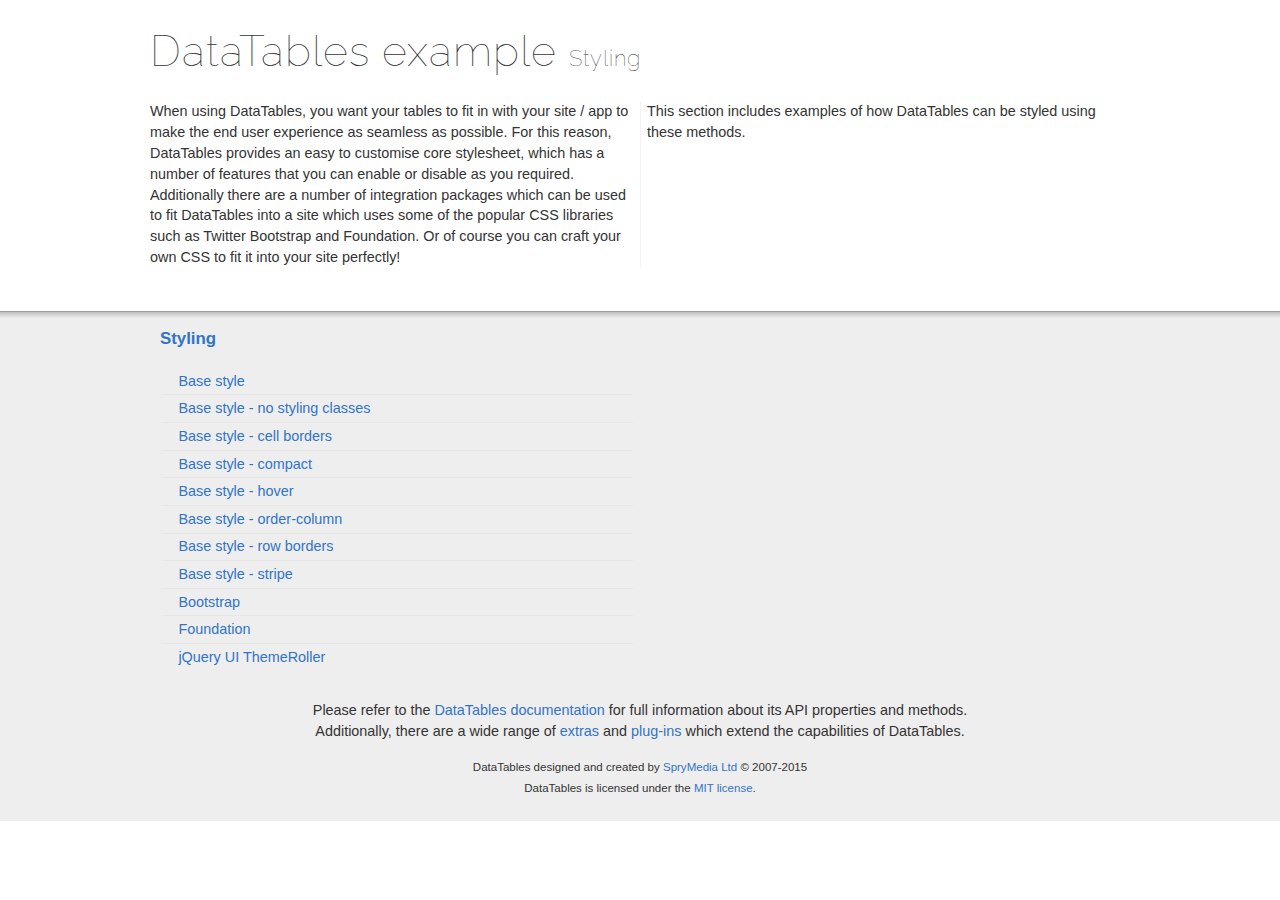
<file: Code/Website/SaaS_Integration_Library/static/DataTables-1.10.5/examples/styling/index.html>
<!DOCTYPE html>
<html>
<head>
	<meta charset="utf-8">
	<link rel="shortcut icon" type="image/ico" href="http://www.datatables.net/favicon.ico">
	<meta name="viewport" content="initial-scale=1.0, maximum-scale=2.0">
	<link rel="stylesheet" type="text/css" href="../resources/syntax/shCore.css">
	<link rel="stylesheet" type="text/css" href="../resources/demo.css">
	<script type="text/javascript" language="javascript" src="../../media/js/jquery.js"></script>
	<script type="text/javascript" language="javascript" src="../resources/syntax/shCore.js"></script>
	<script type="text/javascript" language="javascript" src="../resources/demo.js"></script>

	<title>DataTables examples - Styling</title>
</head>

<body class="dt-example">
	<div class="container">
		<section>
			<h1>DataTables example <span>Styling</span></h1>

			<div class="info">
				<p>When using DataTables, you want your tables to fit in with your site / app to make the end user experience as seamless as possible. For this reason, DataTables
				provides an easy to customise core stylesheet, which has a number of features that you can enable or disable as you required. Additionally there are a number of
				integration packages which can be used to fit DataTables into a site which uses some of the popular CSS libraries such as Twitter Bootstrap and Foundation. Or of
				course you can craft your own CSS to fit it into your site perfectly!</p>

				<p>This section includes examples of how DataTables can be styled using these methods.</p>
			</div>
		</section>
	</div>

	<section>
		<div class="footer">
			<div class="gradient"></div>

			<div class="liner">
				<div class="toc">
					<div class="toc-group">
						<h3><a href="./index.html">Styling</a></h3>
						<ul class="toc">
							<li><a href="./display.html">Base style</a></li>
							<li><a href="./no-classes.html">Base style - no styling classes</a></li>
							<li><a href="./cell-border.html">Base style - cell borders</a></li>
							<li><a href="./compact.html">Base style - compact</a></li>
							<li><a href="./hover.html">Base style - hover</a></li>
							<li><a href="./order-column.html">Base style - order-column</a></li>
							<li><a href="./row-border.html">Base style - row borders</a></li>
							<li><a href="./stripe.html">Base style - stripe</a></li>
							<li><a href="./bootstrap.html">Bootstrap</a></li>
							<li><a href="./foundation.html">Foundation</a></li>
							<li><a href="./jqueryUI.html">jQuery UI ThemeRoller</a></li>
						</ul>
					</div>
				</div>

				<div class="epilogue">
					<p>Please refer to the <a href="http://www.datatables.net">DataTables documentation</a> for full information about its API properties and methods.<br>
					Additionally, there are a wide range of <a href="http://www.datatables.net/extras">extras</a> and <a href="http://www.datatables.net/plug-ins">plug-ins</a>
					which extend the capabilities of DataTables.</p>

					<p class="copyright">DataTables designed and created by <a href="http://www.sprymedia.co.uk">SpryMedia Ltd</a> &#169; 2007-2015<br>
					DataTables is licensed under the <a href="http://www.datatables.net/mit">MIT license</a>.</p>
				</div>
			</div>
		</div>
	</section>
</body>
</html>
</file>
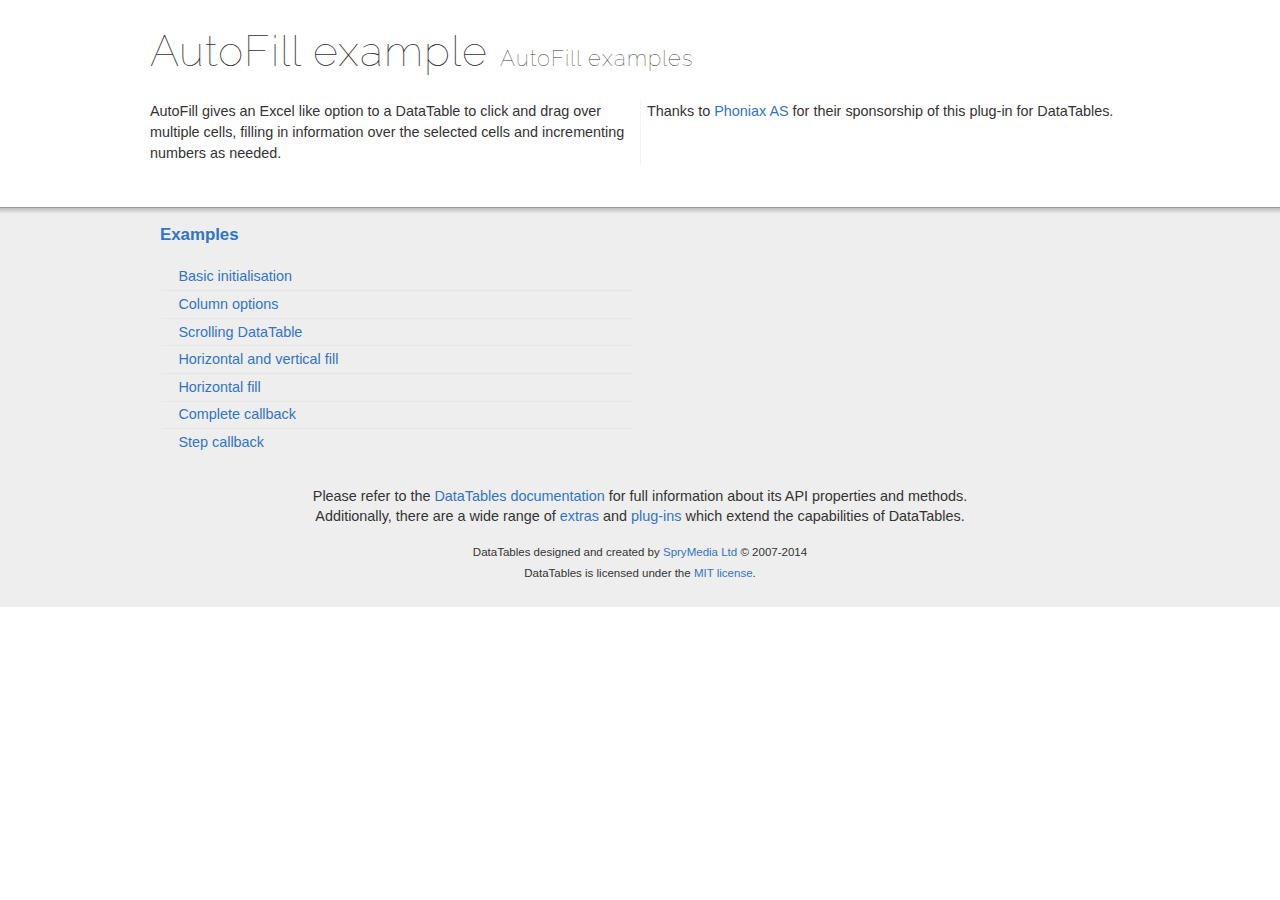
<file: Code/Website/SaaS_Integration_Library/static/DataTables-1.10.5/extensions/AutoFill/examples/index.html>
<!DOCTYPE html>
<html>
<head>
	<meta charset="utf-8">
	<link rel="shortcut icon" type="image/ico" href="http://www.datatables.net/favicon.ico">
	<meta name="viewport" content="initial-scale=1.0, maximum-scale=2.0">
	<link rel="stylesheet" type="text/css" href="../../../examples/resources/syntax/shCore.css">
	<link rel="stylesheet" type="text/css" href="../../../examples/resources/demo.css">
	<script type="text/javascript" language="javascript" src="../../../media/js/jquery.js"></script>
	<script type="text/javascript" language="javascript" src="../../../examples/resources/syntax/shCore.js"></script>
	<script type="text/javascript" language="javascript" src="../../../examples/resources/demo.js"></script>

	<title>AutoFill examples - AutoFill examples</title>
</head>

<body class="dt-example">
	<div class="container">
		<section>
			<h1>AutoFill example <span>AutoFill examples</span></h1>

			<div class="info">
				<p>AutoFill gives an Excel like option to a DataTable to click and drag over multiple cells, filling in
				information over the selected cells and incrementing numbers as needed.</p>

				<p>Thanks to <a href="http://www.phoniax.no/">Phoniax AS</a> for their sponsorship of this plug-in for
				DataTables.</p>
			</div>
		</section>
	</div>

	<section>
		<div class="footer">
			<div class="gradient"></div>

			<div class="liner">
				<div class="toc">
					<div class="toc-group">
						<h3><a href="./index.html">Examples</a></h3>
						<ul class="toc">
							<li><a href="./simple.html">Basic initialisation</a></li>
							<li><a href="./columns.html">Column options</a></li>
							<li><a href="./scrolling.html">Scrolling DataTable</a></li>
							<li><a href="./fill-both.html">Horizontal and vertical fill</a></li>
							<li><a href="./fill-horizontal.html">Horizontal fill</a></li>
							<li><a href="./complete-callback.html">Complete callback</a></li>
							<li><a href="./step-callback.html">Step callback</a></li>
						</ul>
					</div>
				</div>

				<div class="epilogue">
					<p>Please refer to the <a href="http://www.datatables.net">DataTables documentation</a> for full
					information about its API properties and methods.<br>
					Additionally, there are a wide range of <a href="http://www.datatables.net/extras">extras</a> and
					<a href="http://www.datatables.net/plug-ins">plug-ins</a> which extend the capabilities of
					DataTables.</p>

					<p class="copyright">DataTables designed and created by <a href=
					"http://www.sprymedia.co.uk">SpryMedia Ltd</a> &#169; 2007-2014<br>
					DataTables is licensed under the <a href="http://www.datatables.net/mit">MIT license</a>.</p>
				</div>
			</div>
		</div>
	</section>
</body>
</html>
</file>
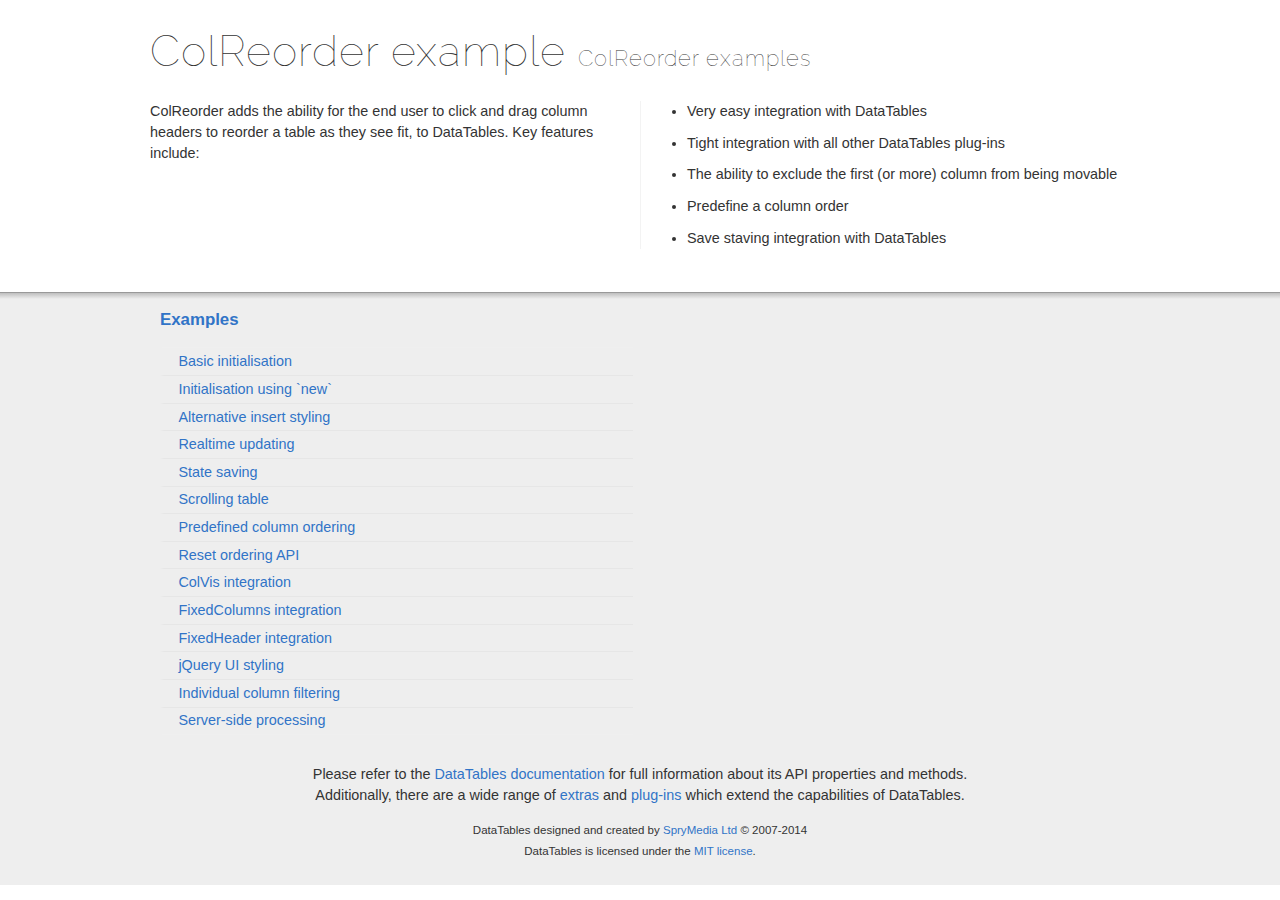
<file: Code/Website/SaaS_Integration_Library/static/DataTables-1.10.5/extensions/ColReorder/examples/index.html>
<!DOCTYPE html>
<html>
<head>
	<meta charset="utf-8">
	<link rel="shortcut icon" type="image/ico" href="http://www.datatables.net/favicon.ico">
	<meta name="viewport" content="initial-scale=1.0, maximum-scale=2.0">
	<link rel="stylesheet" type="text/css" href="../../../examples/resources/syntax/shCore.css">
	<link rel="stylesheet" type="text/css" href="../../../examples/resources/demo.css">
	<script type="text/javascript" language="javascript" src="../../../media/js/jquery.js"></script>
	<script type="text/javascript" language="javascript" src="../../../examples/resources/syntax/shCore.js"></script>
	<script type="text/javascript" language="javascript" src="../../../examples/resources/demo.js"></script>

	<title>ColReorder examples - ColReorder examples</title>
</head>

<body class="dt-example">
	<div class="container">
		<section>
			<h1>ColReorder example <span>ColReorder examples</span></h1>

			<div class="info">
				<p>ColReorder adds the ability for the end user to click and drag column headers to reorder a table as
				they see fit, to DataTables. Key features include:</p>

				<ul class="markdown">
					<li>Very easy integration with DataTables</li>
					<li>Tight integration with all other DataTables plug-ins</li>
					<li>The ability to exclude the first (or more) column from being movable</li>
					<li>Predefine a column order</li>
					<li>Save staving integration with DataTables</li>
				</ul>
			</div>
		</section>
	</div>

	<section>
		<div class="footer">
			<div class="gradient"></div>

			<div class="liner">
				<div class="toc">
					<div class="toc-group">
						<h3><a href="./index.html">Examples</a></h3>
						<ul class="toc">
							<li><a href="./simple.html">Basic initialisation</a></li>
							<li><a href="./new_init.html">Initialisation using `new`</a></li>
							<li><a href="./alt_insert.html">Alternative insert styling</a></li>
							<li><a href="./realtime.html">Realtime updating</a></li>
							<li><a href="./state_save.html">State saving</a></li>
							<li><a href="./scrolling.html">Scrolling table</a></li>
							<li><a href="./predefined.html">Predefined column ordering</a></li>
							<li><a href="./reset.html">Reset ordering API</a></li>
							<li><a href="./colvis.html">ColVis integration</a></li>
							<li><a href="./fixedcolumns.html">FixedColumns integration</a></li>
							<li><a href="./fixedheader.html">FixedHeader integration</a></li>
							<li><a href="./jqueryui.html">jQuery UI styling</a></li>
							<li><a href="./col_filter.html">Individual column filtering</a></li>
							<li><a href="./server_side.html">Server-side processing</a></li>
						</ul>
					</div>
				</div>

				<div class="epilogue">
					<p>Please refer to the <a href="http://www.datatables.net">DataTables documentation</a> for full
					information about its API properties and methods.<br>
					Additionally, there are a wide range of <a href="http://www.datatables.net/extras">extras</a> and
					<a href="http://www.datatables.net/plug-ins">plug-ins</a> which extend the capabilities of
					DataTables.</p>

					<p class="copyright">DataTables designed and created by <a href=
					"http://www.sprymedia.co.uk">SpryMedia Ltd</a> &#169; 2007-2014<br>
					DataTables is licensed under the <a href="http://www.datatables.net/mit">MIT license</a>.</p>
				</div>
			</div>
		</div>
	</section>
</body>
</html>
</file>
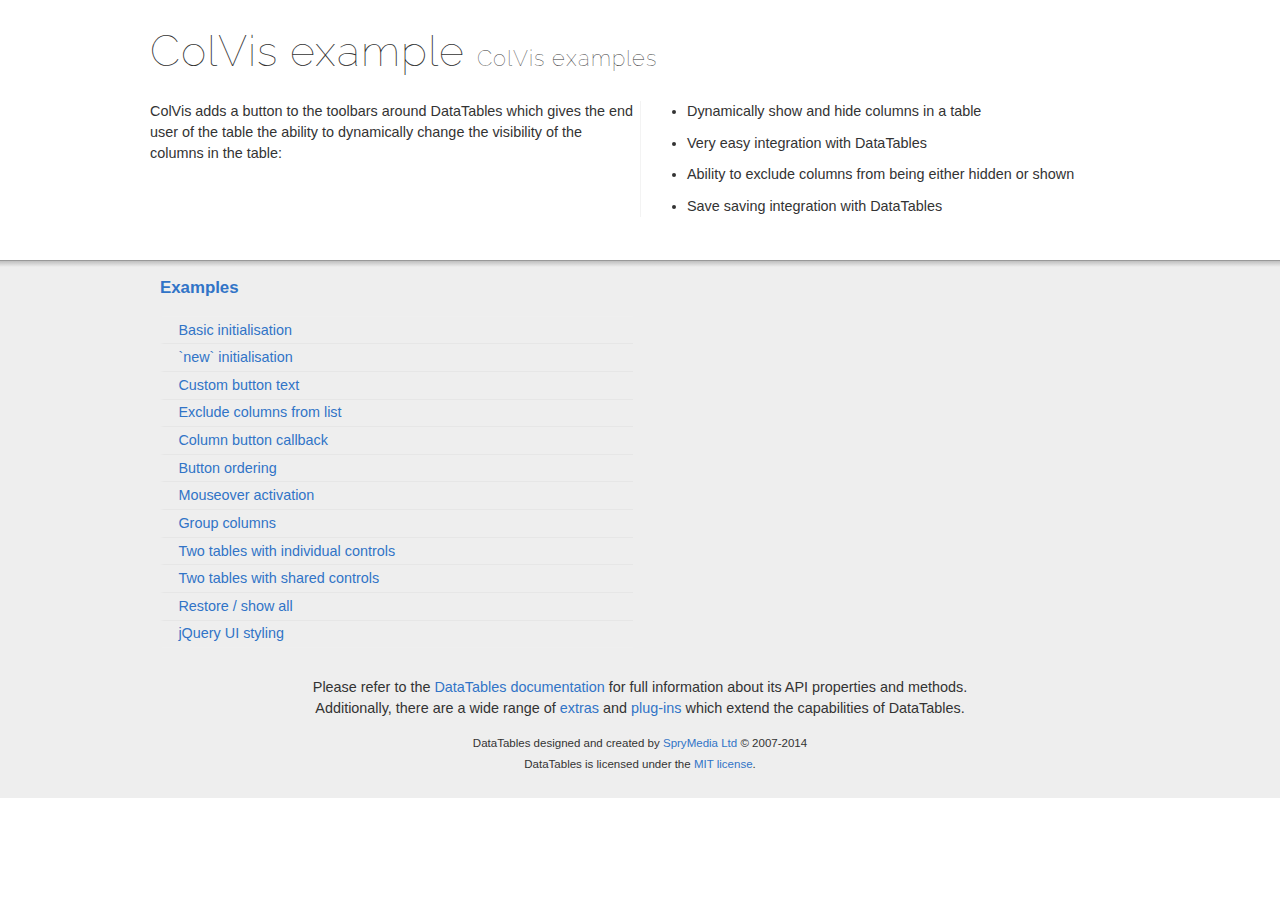
<file: Code/Website/SaaS_Integration_Library/static/DataTables-1.10.5/extensions/ColVis/examples/index.html>
<!DOCTYPE html>
<html>
<head>
	<meta charset="utf-8">
	<link rel="shortcut icon" type="image/ico" href="http://www.datatables.net/favicon.ico">
	<meta name="viewport" content="initial-scale=1.0, maximum-scale=2.0">
	<link rel="stylesheet" type="text/css" href="../../../examples/resources/syntax/shCore.css">
	<link rel="stylesheet" type="text/css" href="../../../examples/resources/demo.css">
	<script type="text/javascript" language="javascript" src="../../../media/js/jquery.js"></script>
	<script type="text/javascript" language="javascript" src="../../../examples/resources/syntax/shCore.js"></script>
	<script type="text/javascript" language="javascript" src="../../../examples/resources/demo.js"></script>

	<title>ColVis examples - ColVis examples</title>
</head>

<body class="dt-example">
	<div class="container">
		<section>
			<h1>ColVis example <span>ColVis examples</span></h1>

			<div class="info">
				<p>ColVis adds a button to the toolbars around DataTables which gives the end user of the table the
				ability to dynamically change the visibility of the columns in the table:</p>

				<ul class="markdown">
					<li>Dynamically show and hide columns in a table</li>
					<li>Very easy integration with DataTables</li>
					<li>Ability to exclude columns from being either hidden or shown</li>
					<li>Save saving integration with DataTables</li>
				</ul>
			</div>
		</section>
	</div>

	<section>
		<div class="footer">
			<div class="gradient"></div>

			<div class="liner">
				<div class="toc">
					<div class="toc-group">
						<h3><a href="./index.html">Examples</a></h3>
						<ul class="toc">
							<li><a href="./simple.html">Basic initialisation</a></li>
							<li><a href="./new_init.html">`new` initialisation</a></li>
							<li><a href="./text.html">Custom button text</a></li>
							<li><a href="./exclude_columns.html">Exclude columns from list</a></li>
							<li><a href="./title_callback.html">Column button callback</a></li>
							<li><a href="./button_order.html">Button ordering</a></li>
							<li><a href="./mouseover.html">Mouseover activation</a></li>
							<li><a href="./group_columns.html">Group columns</a></li>
							<li><a href="./two_tables.html">Two tables with individual controls</a></li>
							<li><a href="./two_tables_identical.html">Two tables with shared controls</a></li>
							<li><a href="./restore.html">Restore / show all</a></li>
							<li><a href="./jqueryui.html">jQuery UI styling</a></li>
						</ul>
					</div>
				</div>

				<div class="epilogue">
					<p>Please refer to the <a href="http://www.datatables.net">DataTables documentation</a> for full
					information about its API properties and methods.<br>
					Additionally, there are a wide range of <a href="http://www.datatables.net/extras">extras</a> and
					<a href="http://www.datatables.net/plug-ins">plug-ins</a> which extend the capabilities of
					DataTables.</p>

					<p class="copyright">DataTables designed and created by <a href=
					"http://www.sprymedia.co.uk">SpryMedia Ltd</a> &#169; 2007-2014<br>
					DataTables is licensed under the <a href="http://www.datatables.net/mit">MIT license</a>.</p>
				</div>
			</div>
		</div>
	</section>
</body>
</html>
</file>
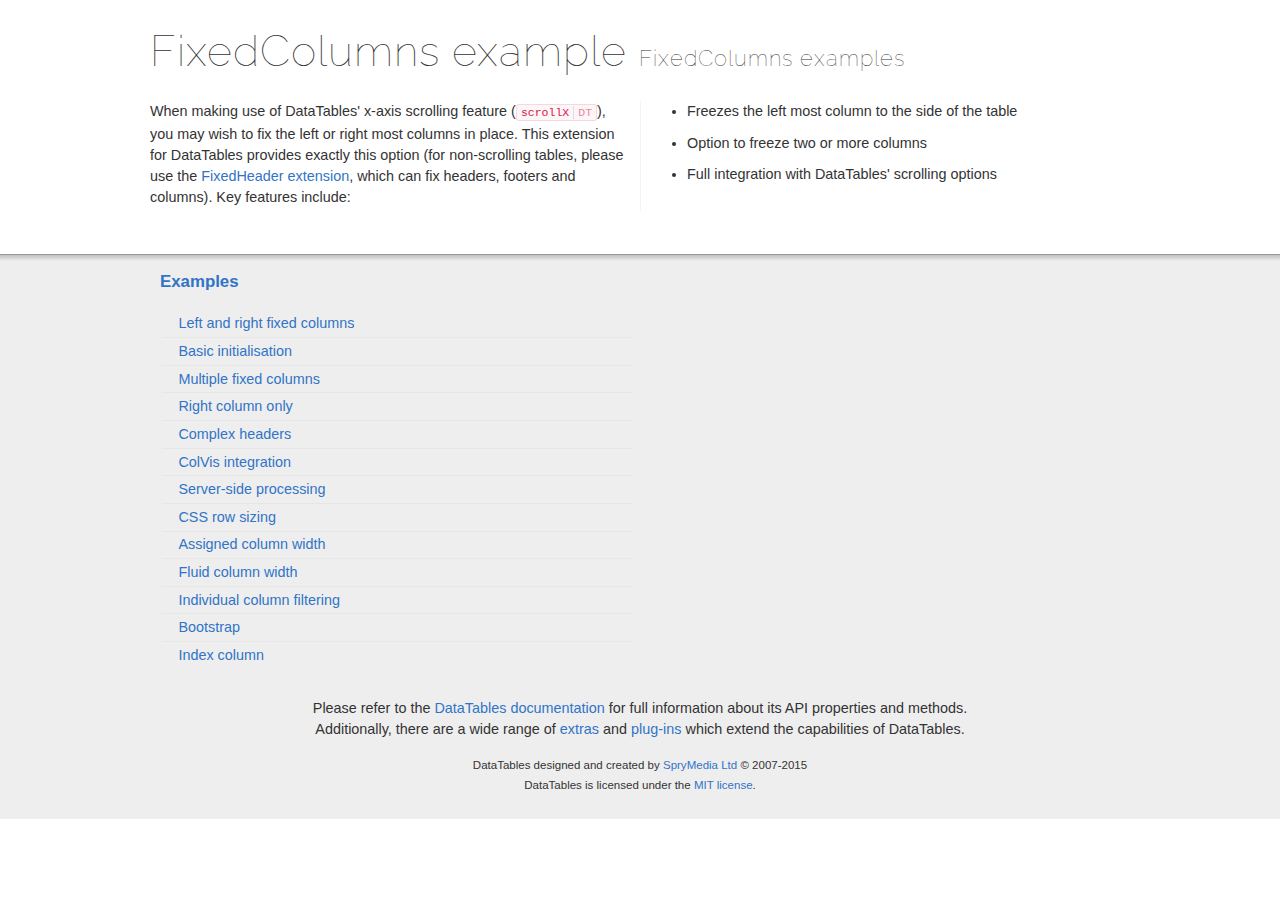
<file: Code/Website/SaaS_Integration_Library/static/DataTables-1.10.5/extensions/FixedColumns/examples/index.html>
<!DOCTYPE html>
<html>
<head>
	<meta charset="utf-8">
	<link rel="shortcut icon" type="image/ico" href="http://www.datatables.net/favicon.ico">
	<meta name="viewport" content="initial-scale=1.0, maximum-scale=2.0">
	<link rel="stylesheet" type="text/css" href="../../../examples/resources/syntax/shCore.css">
	<link rel="stylesheet" type="text/css" href="../../../examples/resources/demo.css">
	<script type="text/javascript" language="javascript" src="../../../media/js/jquery.js"></script>
	<script type="text/javascript" language="javascript" src="../../../examples/resources/syntax/shCore.js"></script>
	<script type="text/javascript" language="javascript" src="../../../examples/resources/demo.js"></script>

	<title>FixedColumns examples - FixedColumns examples</title>
</head>

<body class="dt-example">
	<div class="container">
		<section>
			<h1>FixedColumns example <span>FixedColumns examples</span></h1>

			<div class="info">
				<p>When making use of DataTables' x-axis scrolling feature (<a href="//datatables.net/reference/option/scrollX"><code class="option" title=
				"DataTables initialisation option">scrollX<span>DT</span></code></a>), you may wish to fix the left or right most columns in place. This extension for DataTables
				provides exactly this option (for non-scrolling tables, please use the <a href="//datatables.net/extensions/fixedheader">FixedHeader extension</a>, which can fix
				headers, footers and columns). Key features include:</p>

				<ul class="markdown">
					<li>Freezes the left most column to the side of the table</li>
					<li>Option to freeze two or more columns</li>
					<li>Full integration with DataTables' scrolling options</li>
				</ul>
			</div>
		</section>
	</div>

	<section>
		<div class="footer">
			<div class="gradient"></div>

			<div class="liner">
				<div class="toc">
					<div class="toc-group">
						<h3><a href="./index.html">Examples</a></h3>
						<ul class="toc">
							<li><a href="./left_right_columns.html">Left and right fixed columns</a></li>
							<li><a href="./simple.html">Basic initialisation</a></li>
							<li><a href="./two_columns.html">Multiple fixed columns</a></li>
							<li><a href="./right_column.html">Right column only</a></li>
							<li><a href="./rowspan.html">Complex headers</a></li>
							<li><a href="./colvis.html">ColVis integration</a></li>
							<li><a href="./server-side-processing.html">Server-side processing</a></li>
							<li><a href="./css_size.html">CSS row sizing</a></li>
							<li><a href="./size_fixed.html">Assigned column width</a></li>
							<li><a href="./size_fluid.html">Fluid column width</a></li>
							<li><a href="./col_filter.html">Individual column filtering</a></li>
							<li><a href="./bootstrap.html">Bootstrap</a></li>
							<li><a href="./index_column.html">Index column</a></li>
						</ul>
					</div>
				</div>

				<div class="epilogue">
					<p>Please refer to the <a href="http://www.datatables.net">DataTables documentation</a> for full information about its API properties and methods.<br>
					Additionally, there are a wide range of <a href="http://www.datatables.net/extras">extras</a> and <a href="http://www.datatables.net/plug-ins">plug-ins</a>
					which extend the capabilities of DataTables.</p>

					<p class="copyright">DataTables designed and created by <a href="http://www.sprymedia.co.uk">SpryMedia Ltd</a> &#169; 2007-2015<br>
					DataTables is licensed under the <a href="http://www.datatables.net/mit">MIT license</a>.</p>
				</div>
			</div>
		</div>
	</section>
</body>
</html>
</file>
<file: Code/Website/SaaS_Integration_Library/static/DataTables-1.10.5/examples/resources/syntax/shCore.css>
/**
 * SyntaxHighlighter
 * http://alexgorbatchev.com/SyntaxHighlighter
 *
 * SyntaxHighlighter is donationware. If you are using it, please donate.
 * http://alexgorbatchev.com/SyntaxHighlighter/donate.html
 *
 * @version
 * 3.0.83 (July 02 2010)
 * 
 * @copyright
 * Copyright (C) 2004-2010 Alex Gorbatchev.
 *
 * @license
 * Dual licensed under the MIT and GPL licenses.
 */
.syntaxhighlighter a,
.syntaxhighlighter div,
.syntaxhighlighter code,
.syntaxhighlighter table,
.syntaxhighlighter table td,
.syntaxhighlighter table tr,
.syntaxhighlighter table tbody,
.syntaxhighlighter table thead,
.syntaxhighlighter table caption,
.syntaxhighlighter textarea {
  -moz-border-radius: 0 0 0 0 !important;
  -webkit-border-radius: 0 0 0 0 !important;
  background: none !important;
  border: 0 !important;
  bottom: auto !important;
  float: none !important;
  height: auto !important;
  left: auto !important;
  line-height: 1.1em !important;
  margin: 0 !important;
  outline: 0 !important;
  overflow: visible !important;
  padding: 0 !important;
  position: static !important;
  right: auto !important;
  text-align: left !important;
  top: auto !important;
  vertical-align: baseline !important;
  width: auto !important;
  box-sizing: content-box !important;
  font-family: "Source Code Pro","Consolas","Monaco","Bitstream Vera Sans Mono","Courier New",Courier,monospace !important;
  font-weight: normal !important;
  font-style: normal !important;
  font-size: 1em !important;
  min-height: inherit !important;
  min-height: auto !important;
}

.syntaxhighlighter {
  width: 100% !important;
  margin: 1em 0 1em 0 !important;
  position: relative !important;
  overflow: auto !important;
  font-size: 1em !important;
}
.syntaxhighlighter.source {
  overflow: hidden !important;
}
.syntaxhighlighter .bold {
  font-weight: bold !important;
}
.syntaxhighlighter .italic {
  font-style: italic !important;
}
.syntaxhighlighter .line {
  white-space: nowrap !important;
}
.syntaxhighlighter table {
  width: 100% !important;
}
.syntaxhighlighter table caption {
  text-align: left !important;
  padding: .5em 0 0.5em 1em !important;
}
.syntaxhighlighter table td.code {
  width: 100% !important;
}
.syntaxhighlighter table td.code .container {
  position: relative !important;
}
.syntaxhighlighter table td.code .container textarea {
  box-sizing: border-box !important;
  position: absolute !important;
  left: 0 !important;
  top: 0 !important;
  width: 100% !important;
  height: 100% !important;
  border: none !important;
  background: white !important;
  padding-left: 1em !important;
  overflow: hidden !important;
  white-space: pre !important;
}
.syntaxhighlighter table td.gutter .line {
  text-align: right !important;
  padding: 2px 0.5em 2px 1em !important;
}
.syntaxhighlighter table td.code .line {
  padding: 2px 1em !important;
}
.syntaxhighlighter.nogutter td.code .container textarea, .syntaxhighlighter.nogutter td.code .line {
  padding-left: 0em !important;
}
.syntaxhighlighter.show {
  display: block !important;
}
.syntaxhighlighter.collapsed table {
  display: none !important;
}
.syntaxhighlighter.collapsed .toolbar {
  padding: 0.1em 0.8em 0em 0.8em !important;
  font-size: 1em !important;
  position: static !important;
  width: auto !important;
  height: auto !important;
}
.syntaxhighlighter.collapsed .toolbar span {
  display: inline !important;
  margin-right: 1em !important;
}
.syntaxhighlighter.collapsed .toolbar span a {
  padding: 0 !important;
  display: none !important;
}
.syntaxhighlighter.collapsed .toolbar span a.expandSource {
  display: inline !important;
}
.syntaxhighlighter .toolbar {
  position: absolute !important;
  right: 1px !important;
  top: 1px !important;
  font-size: 10px !important;
  z-index: 7 !important;
}
.syntaxhighlighter .toolbar span.title {
  display: inline !important;
}
.syntaxhighlighter .toolbar a {
  display: block !important;
  text-align: center !important;
  text-decoration: none !important;
  padding-top: 1px !important;
}
.syntaxhighlighter .toolbar a.expandSource {
  display: none !important;
}
.syntaxhighlighter.ie {
  font-size: .9em !important;
  padding: 1px 0 1px 0 !important;
}
.syntaxhighlighter.ie .toolbar {
  line-height: 8px !important;
}
.syntaxhighlighter.ie .toolbar a {
  padding-top: 0px !important;
}
.syntaxhighlighter.printing .line.alt1 .content,
.syntaxhighlighter.printing .line.alt2 .content,
.syntaxhighlighter.printing .line.highlighted .number,
.syntaxhighlighter.printing .line.highlighted.alt1 .content,
.syntaxhighlighter.printing .line.highlighted.alt2 .content {
  background: none !important;
}
.syntaxhighlighter.printing .line .number {
  color: #bbbbbb !important;
}
.syntaxhighlighter.printing .line .content {
  color: black !important;
}
.syntaxhighlighter.printing .toolbar {
  display: none !important;
}
.syntaxhighlighter.printing a {
  text-decoration: none !important;
}
.syntaxhighlighter.printing .plain, .syntaxhighlighter.printing .plain a {
  color: black !important;
}
.syntaxhighlighter.printing .comments, .syntaxhighlighter.printing .comments a {
  color: #008200 !important;
}
.syntaxhighlighter.printing .string, .syntaxhighlighter.printing .string a {
  color: blue !important;
}
.syntaxhighlighter.printing .keyword {
  color: #006699 !important;
  font-weight: bold !important;
}
.syntaxhighlighter.printing .preprocessor {
  color: gray !important;
}
.syntaxhighlighter.printing .variable {
  color: #aa7700 !important;
}
.syntaxhighlighter.printing .value {
  color: #009900 !important;
}
.syntaxhighlighter.printing .functions {
  color: #ff1493 !important;
}
.syntaxhighlighter.printing .constants {
  color: #0066cc !important;
}
.syntaxhighlighter.printing .script {
  font-weight: bold !important;
}
.syntaxhighlighter.printing .color1, .syntaxhighlighter.printing .color1 a {
  color: gray !important;
}
.syntaxhighlighter.printing .color2, .syntaxhighlighter.printing .color2 a {
  color: #ff1493 !important;
}
.syntaxhighlighter.printing .color3, .syntaxhighlighter.printing .color3 a {
  color: red !important;
}
.syntaxhighlighter.printing .break, .syntaxhighlighter.printing .break a {
  color: black !important;
}



/**
 * SyntaxHighlighter
 * http://alexgorbatchev.com/SyntaxHighlighter
 *
 * SyntaxHighlighter is donationware. If you are using it, please donate.
 * http://alexgorbatchev.com/SyntaxHighlighter/donate.html
 *
 * @version
 * 3.0.83 (July 02 2010)
 * 
 * @copyright
 * Copyright (C) 2004-2010 Alex Gorbatchev.
 *
 * @license
 * Dual licensed under the MIT and GPL licenses.
 */
.syntaxhighlighter {
  background-color: white !important;
  font-size: 13px !important;
  overflow: visible !important;
}
.syntaxhighlighter .line.alt1 {
  background-color: white !important;
}
.syntaxhighlighter .line.alt2 {
  background-color: #F8F8F8 !important;
}
.syntaxhighlighter .line.highlighted.alt1, .syntaxhighlighter .line.highlighted.alt2 {
  background-color: #e0e0e0 !important;
}
.syntaxhighlighter .line.highlighted.number {
  color: black !important;
}
.syntaxhighlighter table caption {
  color: black !important;
}
.syntaxhighlighter .gutter {
}
.syntaxhighlighter .gutter div {
  color: #5C5C5C !important;
}
.syntaxhighlighter .gutter .line.alt1, .syntaxhighlighter  .gutter .line.alt2 {
  background-color: white !important;
}
.odd .syntaxhighlighter .gutter .line.alt1, .odd .syntaxhighlighter  .gutter .line.alt2 {
  background-color: #F2F2F2 !important;
}
.syntaxhighlighter .gutter .line {
  border-right: 3px solid #4E6CA3 !important;
}
.syntaxhighlighter .gutter .line.highlighted {
  background-color: #4E6CA3 !important;
  color: white !important;
}
.syntaxhighlighter.printing .line .content {
  border: none !important;
}
.syntaxhighlighter.collapsed {
  overflow: visible !important;
}
.syntaxhighlighter.collapsed .toolbar {
  color: blue !important;
  background: white !important;
  border: 1px solid #4E6CA3 !important;
}
.syntaxhighlighter.collapsed .toolbar a {
  color: blue !important;
}
.syntaxhighlighter.collapsed .toolbar a:hover {
  color: red !important;
}
.syntaxhighlighter .toolbar {
  color: white !important;
  border: none !important;
}
.syntaxhighlighter .toolbar a {
  font: 100%/1.45em "Lucida Grande", Verdana, Arial, Helvetica, sans-serif !important;
  color: white !important;
  background: #4E6CA3 !important;
  float: right !important;
  padding: 2px 5px !important;
  clear: both;
}
.syntaxhighlighter .toolbar a:hover {
  color: #b7c5df !important;
  background: #39568b !important;
}
.syntaxhighlighter .plain, .syntaxhighlighter .plain a {
  color: black !important;
}
.syntaxhighlighter .comments, .syntaxhighlighter .comments a {
  color: #008200 !important;
}
.syntaxhighlighter .string, .syntaxhighlighter .string a {
  color: blue !important;
}
.syntaxhighlighter .keyword {
  color: #006699 !important;
}
.syntaxhighlighter .preprocessor {
  color: gray !important;
}
.syntaxhighlighter .variable {
  color: #aa7700 !important;
}
.syntaxhighlighter .value {
  color: #009900 !important;
}
.syntaxhighlighter .functions {
  color: #ff1493 !important;
}
.syntaxhighlighter .constants {
  color: #0066cc !important;
}
.syntaxhighlighter .script {
  font-weight: bold !important;
  color: #006699 !important;
  background-color: none !important;
}
.syntaxhighlighter .color1, .syntaxhighlighter .color1 a {
  color: gray !important;
}
.syntaxhighlighter .color2, .syntaxhighlighter .color2 a {
  color: #ff1493 !important;
}
.syntaxhighlighter .color3, .syntaxhighlighter .color3 a {
  color: red !important;
}

.syntaxhighlighter .keyword {
  font-weight: bold !important;
}

.datatables_ref:hover {
	text-decoration: underline;
	cursor: pointer;
	*cursor: hand;
}

.syntaxhighlighter .dtapi {
	color: #069;
}

.syntaxhighlighter .dtapi:hover {
	text-decoration: underline;
	cursor: pointer;
	*cursor: hand;
}

.syntaxhighlighter table {
  table-layout: fixed !important;
}

.syntaxhighlighter table td.gutter {
  width: 46px !important; /* enough for three digits */
}

.syntaxhighlighter table td.code {
  width: auto !important;
  overflow: auto !important;
}
</file>
<file: Code/Website/SaaS_Integration_Library/static/DataTables-1.10.5/examples/resources/demo.css>
@import url(http://fonts.googleapis.com/css?family=Raleway:100);

body {
	font: 90%/1.45em "Helvetica Neue", HelveticaNeue, Arial, Helvetica, sans-serif;
	margin: 0;
	padding: 0;
	color: #333;
	background-color: #fff;
}


div.container {
	max-width: 980px;
	margin: 0 auto;
}

h1 {
	font-family: 'HelveticaNeue-UltraLight', 'Helvetica Neue UltraLight', 'Raleway', 'Helvetica Neue', Arial, Helvetica, sans-serif;
    font-weight: 100;
    letter-spacing: 1px;
	font-size: 3em;
	line-height: 1em;
}

h1 span {
	font-size: 0.5em;
	line-height: 1em;
}

a {
	cursor: pointer;
	color: #3174c7;
	text-decoration: none;
}

a:hover {
	text-decoration: underline;
}

div.toc ul {
	color: #4E6CA3;
	list-style-type: none;
	padding-left: 0;
}

div.toc li {
	padding: 0.2em 1em;
	border-left: 4px solid transparent;
	border-bottom: 1px solid #e6e6e6;
}

div.toc li.active {
	border-left: 4px solid #458ae0;
}


div.toc li:first-child {
	border-top: 1px solid #efefef;
}

div.toc li:last-child {
	border-bottom: 1px solid #efefef;
}


div.epilogue {
	text-align: center;
}

p.copyright {
	font-size: 0.8em;
	padding-bottom: 2em;
	margin-bottom: 0;
}

.clear {
	clear: both;
	height: 0;
}


div.info {
	margin-bottom: 2em;

	-webkit-column-count: 2;
	   -moz-column-count: 2;
	    -ms-column-count: 2;
	     -o-column-count: 2;
	column-count: 2;


	-webkit-column-rule: 1px solid #F3F3F3;
	   -moz-column-rule: 1px solid #F3F3F3;
	    -ms-column-rule: 1px solid #F3F3F3;
	     -o-column-rule: 1px solid #F3F3F3;
	column-rule: 1px solid #F3F3F3;
}

div.info > * {
	-webkit-column-break-inside: avoid;
	break-inside: avoid;
}

div.info li {
	margin-top: 0.75em;
}

div.info p:first-child {
	margin-top: 0;
}

div.footer {
	position: relative;
	margin-top: 3em;
	border-top: 1px solid #999;
	background-color: #eee;
}

div.footer > div.liner {
	max-width: 960px;
	margin: 0 auto;
}

div.footer > div.gradient {
	position: absolute;
	top: 0;
	left: 0;
	width: 100%;
	height: 6px;

	background: -moz-linear-gradient(top, rgba(0,0,0,0.2) 0%, rgba(0,0,0,0) 100%); /* FF3.6+ */
	background: -webkit-gradient(linear, left top, left bottom, color-stop(0%,rgba(0,0,0,0.2)), color-stop(100%,rgba(0,0,0,0))); /* Chrome,Safari4+ */
	background: -webkit-linear-gradient(top, rgba(0,0,0,0.2) 0%,rgba(0,0,0,0) 100%); /* Chrome10+,Safari5.1+ */
	background: -o-linear-gradient(top, rgba(0,0,0,0.2) 0%,rgba(0,0,0,0) 100%); /* Opera 11.10+ */
	background: -ms-linear-gradient(top, rgba(0,0,0,0.2) 0%,rgba(0,0,0,0) 100%); /* IE10+ */
	background: linear-gradient(to bottom, rgba(0,0,0,0.2) 0%,rgba(0,0,0,0) 100%); /* W3C */
	filter: progid:DXImageTransform.Microsoft.gradient( startColorstr='#a6000000', endColorstr='#00000000',GradientType=0 ); /* IE6-9 */
}

div.toc {
	-webkit-column-count: 2;
	   -moz-column-count: 2;
	    -ms-column-count: 2;
	     -o-column-count: 2;
	column-count: 2;
}

div.toc-group {
	display: inline-block;
	width: 100%;
}

div.box {
	overflow: auto;
	height: 8em;
	padding: 1em;
	color: #444;
	background-color: #fcfcfc;
	border: 1px solid #e0e0e0;
	margin-bottom: 2em;
}


code {
	font-family: "Source Code Pro", Consolas, Menlo, Monaco, "Courier New", monospace;
	padding: 1px 4px;
	font-size: 0.8em;

	color: #444;
	background-color: #fcfcfc;

	border: 1px solid #e0e0e0;
	-webkit-border-radius: 3px;
	   -moz-border-radius: 3px;
	        border-radius: 3px;
}

code > span {
	border-left: 1px solid rgba( 0, 0, 0, 0.2 );
	margin-left: 4px;
	padding-left: 4px;
	opacity: 0.5;
}

code.option {
	color: #D14; /* red */
	background-color: #fcf6f8;
	border: 1px solid #f7d6df;
}

code.path {
	color: #095c05; /* dark green */
	border: 1px solid #D6E9C6;
}

code.tag {
	color: #a1a713; /* yellow */
	background-color: #f7f8e6;
	border: 1px solid #D6E9C6;
}

code.api {
	color: #0c199c; /* dark blue */
	background-color: #f4f5fc;
	border: 1px solid #c6cbe9;
}

code.type {
	color: #d119cf; /* purple */
	background-color: #faebfa;
	border: 1px solid #f3aef2;
}

code.event {
	color: #2a839e; /* deep aqua */
	background-color: #f5fafb;
	border: 1px solid #a8ddec;
}

code.string {
	color: #e8941e; /* orange */
	background-color: #fcf8f1;
	border: 1px solid #f7e4c9;
}

code.field {
	color: #ad1ee8; /* purple */
	background-color: #f9f1fc;
	border: 1px solid #ebc9f7;
}

code.multiline {
	display: inline-block;
	width: 95%;
}


ul.tabs {
	position: relative;
	top: 1px;
	height: 40px;
	margin: 20px 20px 0 0;
}


ul.tabs li {
	display: block;
	float: left;
	padding: 0 15px;
	height: 40px;
	font-size: 1.2em;
	margin: 0 5px;
	cursor: pointer;
	line-height: 40px;
	color: #121e32;
	border: 1px solid white;
	border-bottom: none;
	margin-top: -1px;
}

ul.tabs li.active {
	border: 1px solid #ccc;
	border-bottom: 1px solid white;
	margin-top: 0;
	border-top-left-radius: 5px;
	border-top-right-radius: 5px;
}

ul.tabs li:hover {
	background-color: #fafafa;
}

ul.tabs li.active:hover {
	background-color: white;
}

div.tabs {
	clear: both;
}

div.tabs>div {
	padding: 0 15px;
	border: 1px solid #ccc;
	margin-top: 1px;
	display: none;
	border-radius: 5px;
	box-shadow: 2px 2px 2px #bbb;
}

div.tabs>div h1 {
	border-bottom: none;
	margin-top: 1em;
}

div.column_half {
	float: left;
	width: 49%;
	padding-right: 1%;
}


@media only screen and (max-width : 979px) {
	div.container,
	div.footer {
		padding: 0 1em;
	}
}

@media
	screen and (max-width : 767px),
	screen and (max-width : 768px) and (orientation: portrait) {
	div.info {
		-webkit-column-count: 1;
		   -moz-column-count: 1;
		    -ms-column-count: 1;
		     -o-column-count: 1;
		column-count: 1;
	}

	div.toc {
		-webkit-column-count: 1;
		   -moz-column-count: 1;
		    -ms-column-count: 1;
		     -o-column-count: 1;
		column-count: 1;
	}

	h1 span {
		display: block;
	}
}
</file>
